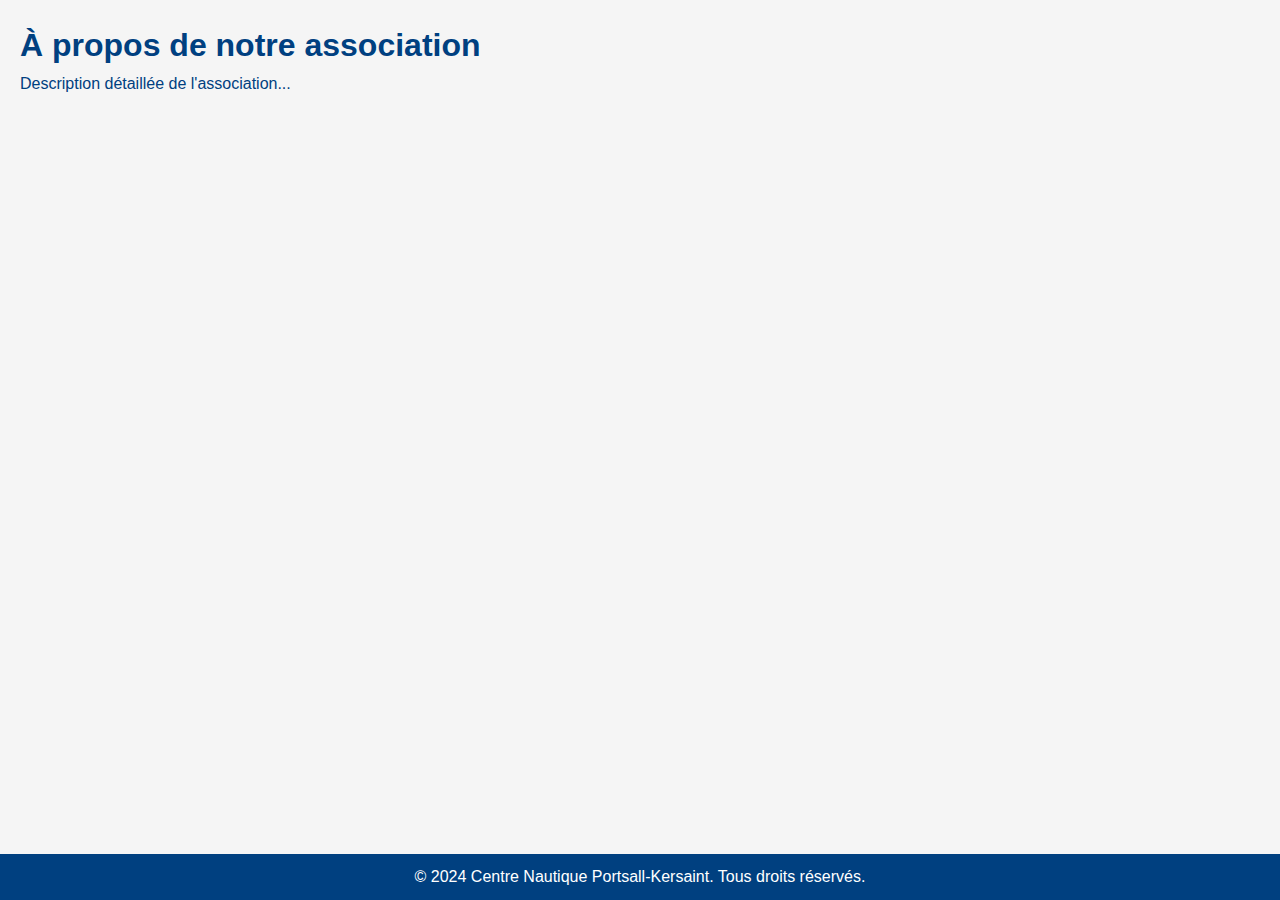
<file: association.html>
<!DOCTYPE html>
<html lang="fr-FR">
  <head>
    <meta charset="UTF-8" />
    <meta http-equiv="X-UA-Compatible" content="IE=edge" />
    <meta name="viewport" content="width=device-width, initial-scale=1.0" />
    <title>L'association - Centre Nautique Portsall-Kersaint</title>
    <link rel="stylesheet" href="styles.css" />
  </head>
  <body>
    <main>
      <h1>À propos de notre association</h1>
      <p>Description détaillée de l'association...</p>
    </main>

    <footer>
      <p>© 2024 Centre Nautique Portsall-Kersaint. Tous droits réservés.</p>
    </footer>

    <script src="https://s389751341.onlinehome.fr/wp-includes/js/jquery/jquery.min.js"></script>
    <script src="https://s389751341.onlinehome.fr/wp-content/themes/graphene/bootstrap/js/bootstrap.min.js"></script>
  </body>
</html>
</file>
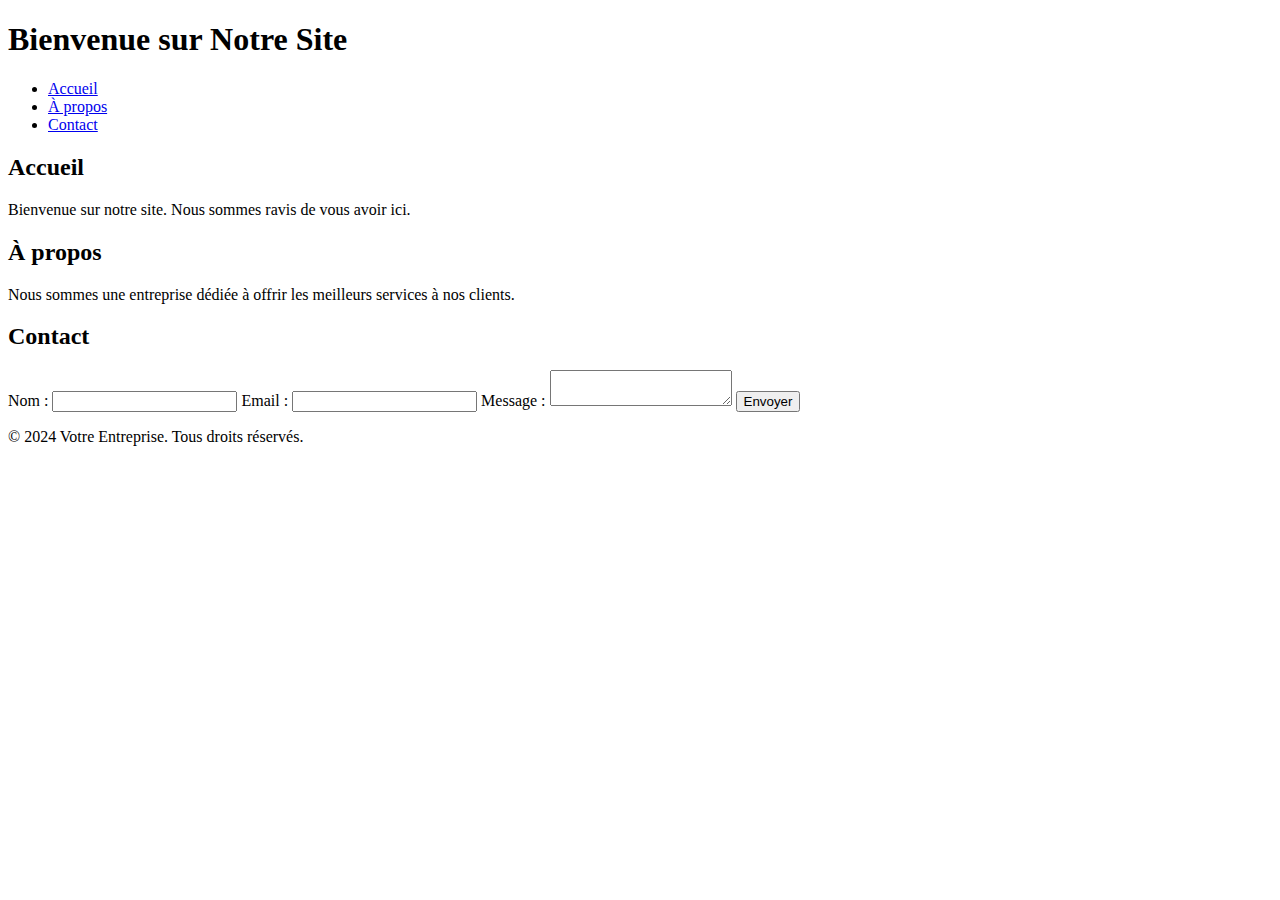
<file: cnpkV2.html>
<!DOCTYPE html>
<html lang="fr">
<head>
    <meta charset="UTF-8">
    <meta name="viewport" content="width=device-width, initial-scale=1.0">
    <meta name="description" content="Description de votre site en français">
    <title>Votre Site Web</title>
    <link rel="stylesheet" href="content.css">
    <script src="webfont.js" async></script>
</head>
<body>
    <header>
        <h1>Bienvenue sur Notre Site</h1>
    </header>
    <nav>
        <ul>
            <li><a href="#home">Accueil</a></li>
            <li><a href="#about">À propos</a></li>
            <li><a href="#contact">Contact</a></li>
        </ul>
    </nav>
    <main>
        <section id="home">
            <h2>Accueil</h2>
            <p>Bienvenue sur notre site. Nous sommes ravis de vous avoir ici.</p>
        </section>
        <section id="about">
            <h2>À propos</h2>
            <p>Nous sommes une entreprise dédiée à offrir les meilleurs services à nos clients.</p>
        </section>
        <section id="contact">
            <h2>Contact</h2>
            <form>
                <label for="name">Nom :</label>
                <input type="text" id="name" name="name" required>
                <label for="email">Email :</label>
                <input type="email" id="email" name="email" required>
                <label for="message">Message :</label>
                <textarea id="message" name="message" required></textarea>
                <button type="submit">Envoyer</button>
            </form>
        </section>
    </main>
    <footer>
        <p>&copy; 2024 Votre Entreprise. Tous droits réservés.</p>
    </footer>
</body>
</html>
</file>
<file: content.css>
@charset "UTF-8";

.dl-zendesk-icon.svelte-1tytp0d {
    display: none
}

[data-tooltip].svelte-1a71ske:not([data-tooltip=false]) {
    position: relative;
    display: block;
}


[data-tooltip].svelte-1a71ske:not([data-tooltip=false]):before,[data-tooltip].svelte-1a71ske:not([data-tooltip=false]):after {
    visibility: hidden;
    opacity: 0;
    pointer-events: none;
    transition: 0.2s ease-out;
    transform: translate(-50%, 5px)
}

[data-tooltip].svelte-1a71ske:not([data-tooltip=false]):hover:before,[data-tooltip].svelte-1a71ske:not([data-tooltip=false]):hover:after {
    visibility: visible;
    opacity: 1;
    transform: translate(-50%, 0)
}

[data-tooltip]:not([data-tooltip=false]):hover.multiline.svelte-1a71ske {
    white-space: normal
}

[data-tooltip].svelte-1a71ske:not([data-tooltip=false]):before {
    position: absolute;
    bottom: 100%;
    inset-inline-start: 50%;
    margin-bottom: 5px;
    padding: 7px;
    min-width: min-content;
    max-width: 250px;
    -webkit-border-radius: 3px;
    -moz-border-radius: 3px;
    border-radius: 3px;
    background-color: #1b1e25;
    color: #fff;
    white-space: nowrap;
    content: attr(data-tooltip);
    text-align: center;
    font-size: 12px;
    line-height: 15.6px;
    transition: 0.2s ease-out
}

[data-tooltip]:not([data-tooltip=false]).showProShield.svelte-1a71ske:before {
    content: url("../images/icons/shield-tooltip.svg") "  " attr(data-tooltip)
}

[data-tooltip]:not([data-tooltip=false]).isRTL.svelte-1a71ske:before,[data-tooltip]:not([data-tooltip=false]).isRTL.svelte-1a71ske:after {
    inset-inline-start: unset;
    inset-inline-end: 50%
}

[data-tooltip].svelte-1a71ske:not([data-tooltip=false]):after {
    position: absolute;
    bottom: 100%;
    inset-inline-start: 50%;
    width: 0;
    border-top: 5px solid #1b1e25;
    border-inline-end:5px solid transparent;border-inline-start:5px solid transparent;content: " ";
    font-size: 0;
    line-height: 0
}

[data-tooltip]:not([data-tooltip=false]).multiline.svelte-1a71ske:before {
    white-space: normal;
    width: 100%
}

[data-tooltip]:not([data-tooltip=false]).isFlexItem.svelte-1a71ske {
    display: flex
}

[data-tooltip=false].svelte-1a71ske {
    position: relative;
    display: block
}

[data-tooltip=false].svelte-1a71ske:hover:before,[data-tooltip=false].svelte-1a71ske:hover:after {
    visibility: hidden;
    opacity: 0
}

.hidden.svelte-8c2oup.svelte-8c2oup {
    display: none
}

.dropdown__wrapper.svelte-8c2oup.svelte-8c2oup {
    width: 100%
}

.dropdown__wrapper.svelte-8c2oup button.dropdown-label.svelte-8c2oup {
    height: 44px;
    border: 1px solid #dbe0e5;
    border-radius: 6px;
    background-color: #fff;
    cursor: pointer;
    font-family: inherit;
    font-size: 14px;
    line-height: 1.5;
    text-align: initial;
    text-overflow: ellipsis;
    white-space: nowrap;
    overflow: hidden;
    display: block;
    -webkit-appearance: none;
    appearance: none;
    font-weight: 400;
    width: 100%;
    color: #000;
    padding: 8px 16px;
    background-image: url("../images/arrow-down-new.svg");
    background-position: right 2px center;
    background-repeat: no-repeat
}

.dropdown__wrapper.svelte-8c2oup button.dropdown-label-alternate.svelte-8c2oup {
    padding: 8px 16px 8px 8px;
    border: 1px solid #dde2e7;
    border-radius: 4px;
    background-color: #fff;
    cursor: pointer;
    font-family: inherit;
    font-size: 14px;
    text-align: initial;
    text-overflow: ellipsis;
    white-space: nowrap;
    overflow: hidden;
    display: block;
    -webkit-appearance: none;
    appearance: none;
    font-weight: 400;
    width: 100%;
    line-height: 1.5em;
    color: #292c32;
    background-image: url("../images/arrow-down.svg");
    background-position: right 8px center;
    background-repeat: no-repeat
}

.dropdown__wrapper.svelte-8c2oup button.dropdown-label-zendesk.svelte-8c2oup {
    cursor: pointer;
    border-radius: 4px;
    font-family: inherit;
    font-size: inherit;
    line-height: inherit;
    padding: 10px 40px 10px 16px;
    border: 1px solid #d8dcde;
    background: white;
    background-image: url("../images/arrow-down.svg");
    background-repeat: no-repeat;
    background-position: right 12px center;
    background-size: 16px 16px
}

.dropdown__wrapper.svelte-8c2oup button.dropdown-label-full-width.svelte-8c2oup {
    width: 100%
}

.dropdown__wrapper.svelte-8c2oup button.dropdown-label-borderless.svelte-8c2oup {
    border: none
}

.dropdown__wrapper.svelte-8c2oup button.dropup.svelte-8c2oup {
    background-image: url("../images/arrow-up.svg")
}

.dropdown__wrapper.svelte-8c2oup button.extra-padding.svelte-8c2oup {
    padding-inline-end:27px;padding-inline-start:8px;background-position: right 10px center
}

.dropdown__wrapper.svelte-8c2oup ul.svelte-8c2oup {
    overflow-y: auto;
    position: absolute;
    z-index: 500;
    margin-top: 1px;
    padding: 0;
    background: #fff;
    border: 1px solid #dae1e8;
    box-sizing: border-box;
    box-shadow: 0px 4px 16px rgba(0, 0, 0, 0.12);
    border-radius: 4px;
    font-size: 14px
}

.dropdown__wrapper.svelte-8c2oup ul.align-right.svelte-8c2oup {
    inset-inline-end: 0
}

.dropdown__wrapper.svelte-8c2oup ul.alternate-dropdown-list.svelte-8c2oup {
    font-size: 14px
}

.dropdown__wrapper.svelte-8c2oup ul li.svelte-8c2oup {
    color: #000;
    cursor: pointer;
    display: block;
    line-height: 1.8em;
    overflow: hidden;
    padding: 2px 31px 2px 14px;
    position: relative;
    text-overflow: ellipsis;
    white-space: nowrap
}

.dropdown__wrapper.svelte-8c2oup ul li.svelte-8c2oup:hover {
    background-color: #f2f4f7
}

.dropdown__wrapper.svelte-8c2oup ul li.selected.svelte-8c2oup {
    background-image: url("../images/checkmark.svg");
    background-position: 94% 30%;
    background-repeat: no-repeat
}

.dropdown__wrapper.dropdown__wrapper--header.svelte-8c2oup button.svelte-8c2oup {
    color: #0f2b46;
    font-weight: 700;
    padding: 0 32px 0 10px
}

.dropdown__wrapper.dropdown__wrapper--header.svelte-8c2oup ul.svelte-8c2oup {
    inset-inline-end: auto
}

.dropdown__wrapper.dropdown__zendesk-top-icon.svelte-8c2oup button.svelte-8c2oup {
    border: 0
}

.dropdown__wrapper.dropdown__zendesk-top-icon.svelte-8c2oup ul.svelte-8c2oup {
    margin-top: 7px;
    margin-inline-start:-11px}

.dropdown__wrapper.disabled.svelte-8c2oup.svelte-8c2oup {
    pointer-events: none
}

.dropdown__wrapper.disabled.svelte-8c2oup button.svelte-8c2oup {
    color: #9ba3ac
}

.error-msg.svelte-nsrzuc.svelte-nsrzuc {
    display: flex;
    padding: 16px;
    border: 1px solid #ffcac9;
    border-radius: 6px;
    box-sizing: border-box;
    color: #601b1a;
    line-height: 150%;
    font-size: 14px;
    font-style: normal;
    font-weight: 400;
    background-color: #fff1f1
}

.error-msg.svelte-nsrzuc .icon-container.svelte-nsrzuc {
    margin: 2px 12px 0px 4px
}

.error-msg.svelte-nsrzuc .message.svelte-nsrzuc {
    margin-inline-end:5px}

.error-msg.svelte-nsrzuc .dl-close-icon.svelte-nsrzuc {
    align-self: start;
    padding-top: 4px;
    border: 0 none;
    background-color: transparent;
    cursor: pointer
}

.warn-msg.svelte-kyufep.svelte-kyufep {
    display: flex;
    padding: 16px;
    border: 1px solid #ffe9bc;
    border-radius: 6px;
    box-sizing: border-box;
    color: #622700;
    line-height: 150%;
    font-size: 14px;
    font-style: normal;
    font-weight: 400;
    background-color: #fff9ee
}

.warn-msg.svelte-kyufep .icon-container.svelte-kyufep {
    margin: 2px 12px 0px 4px
}

.warn-msg.svelte-kyufep .message.svelte-kyufep {
    margin-inline-end:5px}

.warn-msg.svelte-kyufep .dl-close-icon.svelte-kyufep {
    align-self: start;
    padding-top: 5px;
    border: 0 none;
    background-color: transparent;
    cursor: pointer
}

.container.svelte-1mpkjv7 .link.svelte-1mpkjv7 {
    margin-top: 16px;
    text-decoration: underline;
    cursor: pointer
}

.container.svelte-1mpkjv7 .link.svelte-1mpkjv7 {
    margin-top: 16px;
    text-decoration: underline;
    cursor: pointer
}

.container.svelte-1mpkjv7 .link.svelte-1mpkjv7 {
    margin-top: 16px;
    text-decoration: underline;
    cursor: pointer
}

.container.svelte-1mvy8b2.svelte-1mvy8b2 {
    min-height: 250px;
    color: #ffffff;
    background-image: url("../images/graphics/popup-bg.svg");
    background-repeat: no-repeat;
    background-size: cover;
    background-position: center
}

.container.small.svelte-1mvy8b2.svelte-1mvy8b2 {
    width: 334px;
    background-image: url("../images/graphics/popup-bg-small.svg")
}

.container.svelte-1mvy8b2 .actions.svelte-1mvy8b2 {
    display: flex;
    justify-content: flex-end;
    align-items: flex-start;
    gap: 8px;
    align-self: stretch;
    padding: 0px 32px 19px 0px
}

.container.svelte-1mvy8b2 .actions.small.svelte-1mvy8b2 {
    justify-content: flex-start;
    padding: 10px 0px 19px 20px
}

.container.svelte-1mvy8b2 .actions button.svelte-1mvy8b2 {
    border-radius: 6px;
    border: 1px solid var(--White, #fff);
    text-align: center;
    font-size: 16px;
    font-style: normal;
    font-weight: 600;
    line-height: 20px;
    padding: 11px 24px;
    cursor: pointer
}

.container.svelte-1mvy8b2 .actions button.log-in.svelte-1mvy8b2 {
    color: var(--White, #fff);
    background: transparent
}

.container.svelte-1mvy8b2 .actions button.sign-up.svelte-1mvy8b2 {
    color: var(--blue-next-800-deep-l-blue, #0f2b46)
}

.container.svelte-1mvy8b2 .messages.svelte-1mvy8b2 {
    padding: 38px 102px 28px 32px
}

.container.svelte-1mvy8b2 .messages.small.svelte-1mvy8b2 {
    padding: 24px 42px 0px 20px
}

.container.svelte-1mvy8b2 .messages h1.svelte-1mvy8b2 {
    margin: 0px;
    font-size: 18px;
    font-style: normal;
    font-weight: 700;
    line-height: 150%
}

.container.svelte-1mvy8b2 .messages .description.svelte-1mvy8b2 {
    font-size: 14px;
    font-style: normal;
    font-weight: 400;
    line-height: 150%
}

.container.svelte-1mvy8b2 svg.svelte-1mvy8b2 {
    position: absolute;
    top: 16px;
    inset-inline-end: 16px;
    cursor: pointer
}

.container.svelte-1i5r4eu.svelte-1i5r4eu {
    min-height: 250px;
    color: #ffffff;
    background-image: url("../images/graphics/popup-bg.svg");
    background-repeat: no-repeat;
    background-size: cover;
    background-position: center
}

.container.small.svelte-1i5r4eu.svelte-1i5r4eu {
    width: 334px;
    background-image: url("../images/graphics/popup-bg-small.svg")
}

.container.svelte-1i5r4eu .actions.svelte-1i5r4eu {
    display: flex;
    justify-content: flex-end;
    align-items: flex-start;
    gap: 8px;
    align-self: stretch;
    padding: 0px 32px 24px 0px
}

.container.svelte-1i5r4eu .actions.small.svelte-1i5r4eu {
    padding: 0px 32px 15px 0px
}

.container.svelte-1i5r4eu .actions button.svelte-1i5r4eu {
    border-radius: 6px;
    border: 1px solid var(--White, #fff);
    text-align: center;
    font-size: 16px;
    font-style: normal;
    font-weight: 600;
    line-height: 20px;
    padding: 11px 24px;
    cursor: pointer
}

.container.svelte-1i5r4eu .actions button.sign-up.svelte-1i5r4eu {
    color: var(--blue-next-800-deep-l-blue, #0f2b46)
}

.container.svelte-1i5r4eu .messages.svelte-1i5r4eu {
    padding: 38px 102px 20px 32px
}

.container.svelte-1i5r4eu .messages.small.svelte-1i5r4eu {
    padding: 24px 42px 15px 20px
}

.container.svelte-1i5r4eu .messages h1.svelte-1i5r4eu {
    margin: 0px;
    font-size: 18px;
    font-style: normal;
    font-weight: 700;
    line-height: 150%
}

.container.svelte-1i5r4eu .messages .description.svelte-1i5r4eu {
    font-size: 14px;
    font-style: normal;
    font-weight: 400;
    line-height: 150%
}

.container.svelte-1i5r4eu svg.svelte-1i5r4eu {
    position: absolute;
    top: 16px;
    inset-inline-end: 16px;
    cursor: pointer
}

.container.svelte-1uko7yn.svelte-1uko7yn {
    min-height: 250px;
    color: #ffffff;
    background-image: url("../images/graphics/popup-bg.svg");
    background-repeat: no-repeat;
    background-size: cover;
    background-position: center
}

.container.small.svelte-1uko7yn.svelte-1uko7yn {
    width: 364px;
    background-image: url("../images/graphics/popup-bg-small.svg")
}

.container.svelte-1uko7yn .actions.svelte-1uko7yn {
    display: flex;
    justify-content: flex-end;
    align-items: flex-start;
    gap: 8px;
    align-self: stretch;
    padding: 0px 32px 24px 0px
}

.container.svelte-1uko7yn .actions.small.svelte-1uko7yn {
    padding: 0px 32px 15px 0px
}

.container.svelte-1uko7yn .actions button.svelte-1uko7yn {
    border-radius: 6px;
    border: 1px solid var(--White, #fff);
    text-align: center;
    font-size: 16px;
    font-style: normal;
    font-weight: 600;
    line-height: 20px;
    padding: 11px 24px;
    cursor: pointer
}

.container.svelte-1uko7yn .actions button.sign-up.svelte-1uko7yn {
    color: var(--blue-next-800-deep-l-blue, #0f2b46)
}

.container.svelte-1uko7yn .messages.svelte-1uko7yn {
    padding: 38px 102px 20px 32px
}

.container.svelte-1uko7yn .messages.small.svelte-1uko7yn {
    padding: 24px 42px 15px 20px
}

.container.svelte-1uko7yn .messages h1.svelte-1uko7yn {
    margin: 0px;
    font-size: 18px;
    font-style: normal;
    font-weight: 700;
    line-height: 150%
}

.container.svelte-1uko7yn .messages .description.svelte-1uko7yn {
    font-size: 14px;
    font-style: normal;
    font-weight: 400;
    line-height: 150%
}

.container.svelte-1uko7yn svg.svelte-1uko7yn {
    position: absolute;
    top: 16px;
    inset-inline-end: 16px;
    cursor: pointer
}

.container.svelte-1tmoo4x.svelte-1tmoo4x {
    min-height: 250px;
    color: #ffffff;
    background-image: url("../images/graphics/popup-bg.svg");
    background-repeat: no-repeat;
    background-size: cover;
    background-position: center
}

.container.small.svelte-1tmoo4x.svelte-1tmoo4x {
    width: 334px;
    background-image: url("../images/graphics/popup-bg-small.svg")
}

.container.svelte-1tmoo4x .actions.svelte-1tmoo4x {
    display: flex;
    justify-content: flex-end;
    align-items: flex-start;
    gap: 8px;
    align-self: stretch;
    padding: 0px 32px 24px 0px
}

.container.svelte-1tmoo4x .actions.small.svelte-1tmoo4x {
    padding: 0px 32px 15px 0px
}

.container.svelte-1tmoo4x .actions button.svelte-1tmoo4x {
    border-radius: 6px;
    border: 1px solid var(--White, #fff);
    text-align: center;
    font-size: 16px;
    font-style: normal;
    font-weight: 600;
    line-height: 20px;
    padding: 11px 24px;
    cursor: pointer
}

.container.svelte-1tmoo4x .actions button.log-in.svelte-1tmoo4x {
    color: var(--White, #fff);
    background: transparent
}

.container.svelte-1tmoo4x .actions button.sign-up.svelte-1tmoo4x {
    color: var(--blue-next-800-deep-l-blue, #0f2b46)
}

.container.svelte-1tmoo4x .messages.svelte-1tmoo4x {
    padding: 38px 102px 20px 32px
}

.container.svelte-1tmoo4x .messages.small.svelte-1tmoo4x {
    padding: 24px 42px 15px 20px
}

.container.svelte-1tmoo4x .messages h1.svelte-1tmoo4x {
    margin: 0px;
    font-size: 18px;
    font-style: normal;
    font-weight: 700;
    line-height: 150%
}

.container.svelte-1tmoo4x .messages .description.svelte-1tmoo4x {
    font-size: 14px;
    font-style: normal;
    font-weight: 400;
    line-height: 150%
}

.container.svelte-1tmoo4x svg.svelte-1tmoo4x {
    position: absolute;
    top: 16px;
    inset-inline-end: 16px;
    cursor: pointer
}

.container.svelte-1i5r4eu.svelte-1i5r4eu {
    min-height: 250px;
    color: #ffffff;
    background-image: url("../images/graphics/popup-bg.svg");
    background-repeat: no-repeat;
    background-size: cover;
    background-position: center
}

.container.small.svelte-1i5r4eu.svelte-1i5r4eu {
    width: 334px;
    background-image: url("../images/graphics/popup-bg-small.svg")
}

.container.svelte-1i5r4eu .actions.svelte-1i5r4eu {
    display: flex;
    justify-content: flex-end;
    align-items: flex-start;
    gap: 8px;
    align-self: stretch;
    padding: 0px 32px 24px 0px
}

.container.svelte-1i5r4eu .actions.small.svelte-1i5r4eu {
    padding: 0px 32px 15px 0px
}

.container.svelte-1i5r4eu .actions button.svelte-1i5r4eu {
    border-radius: 6px;
    border: 1px solid var(--White, #fff);
    text-align: center;
    font-size: 16px;
    font-style: normal;
    font-weight: 600;
    line-height: 20px;
    padding: 11px 24px;
    cursor: pointer
}

.container.svelte-1i5r4eu .actions button.sign-up.svelte-1i5r4eu {
    color: var(--blue-next-800-deep-l-blue, #0f2b46)
}

.container.svelte-1i5r4eu .messages.svelte-1i5r4eu {
    padding: 38px 102px 20px 32px
}

.container.svelte-1i5r4eu .messages.small.svelte-1i5r4eu {
    padding: 24px 42px 15px 20px
}

.container.svelte-1i5r4eu .messages h1.svelte-1i5r4eu {
    margin: 0px;
    font-size: 18px;
    font-style: normal;
    font-weight: 700;
    line-height: 150%
}

.container.svelte-1i5r4eu .messages .description.svelte-1i5r4eu {
    font-size: 14px;
    font-style: normal;
    font-weight: 400;
    line-height: 150%
}

.container.svelte-1i5r4eu svg.svelte-1i5r4eu {
    position: absolute;
    top: 16px;
    inset-inline-end: 16px;
    cursor: pointer
}

.dl-icons-holder.svelte-6y44uj.svelte-6y44uj {
    display: flex;
    margin-top: -4px;
    align-items: flex-start
}

.dl-icons-holder.has-formality.svelte-6y44uj .dl-zendesk-input-icon.svelte-6y44uj {
    margin-inline-start:-4px;border-start-start-radius: 0;
    border-end-start-radius: 0;
    background-color: white
}

.dl-zendesk-error-message.svelte-6y44uj.svelte-6y44uj {
    position: absolute;
    bottom: 40px;
    background-color: white;
    color: white;
    padding: 24px;
    border-radius: 4px;
    box-shadow: 0px 4px 16px rgba(0, 0, 0, 0.12)
}

.dl-zendesk-error-message.svelte-6y44uj.svelte-6y44uj::after {
    content: "";
    position: absolute;
    border-width: 12px;
    border-style: solid;
    border-color: white transparent transparent transparent;
    bottom: -20px;
    inset-inline-start: 6px
}

.dl-zendesk-error-message.svelte-6y44uj .close-button.svelte-6y44uj {
    cursor: pointer;
    background: transparent;
    border: 0 none;
    float: inline-end;
    margin-inline-start:12px;margin-bottom: 12px;
    margin-top: -12px;
    margin-inline-end:-12px;height: 10px;
    width: 10px;
    background-image: url("../images/buttons/close.svg");
    background-repeat: no-repeat;
    background-position: center;
    background-size: 10px 10px
}

.dl-zendesk-input-icon.svelte-6y44uj.svelte-6y44uj {
    height: 40px;
    width: 40px;
    border: 0 none;
    cursor: pointer;
    background: transparent;
    border-radius: 4px;
    margin-inline-start:2px;transition: background-color 0.3s ease-in-out;
    padding: 0;
    box-shadow: 0px 1px 2px 0px rgba(0, 0, 0, 0.0509803922);
    border: 1px solid #dbe0e5
}

.dl-zendesk-input-icon.svelte-6y44uj span.svelte-6y44uj {
    display: block;
    height: 38px;
    width: 38px;
    background-image: url("../images/deepl-logo-no-text.svg");
    background-position: center;
    background-repeat: no-repeat;
    background-size: 22px 22px;
    transition: background-color 0.3s ease-in-out;
    opacity: 0.5
}

.dl-zendesk-input-icon.is-active.svelte-6y44uj span.svelte-6y44uj {
    opacity: 1
}

.dl-zendesk-input-icon.is-loading.svelte-6y44uj.svelte-6y44uj {
    position: relative;
    overflow: hidden;
    border-radius: 4px
}

.dl-zendesk-input-icon.is-loading.svelte-6y44uj span.svelte-6y44uj {
    opacity: 1;
    background-color: #eff4fa;
    margin: 1px;
    height: 38px;
    width: 38px;
    border-radius: 4px;
    animation: svelte-6y44uj-blinking 1s linear infinite
}

.dl-zendesk-input-icon.is-loading.svelte-6y44uj.svelte-6y44uj::before {
    content: "";
    display: block;
    background: conic-gradient(#006494 0turn, #006494 0.25turn, rgba(0, 0, 0, 0) 0.25turn, rgba(0, 0, 0, 0) 1turn);
    width: 141.421356237%;
    padding-bottom: 141.421356237%;
    position: absolute;
    inset-inline-start: 50%;
    top: 50%;
    transform: translate(-50%, -50%);
    border-radius: 100%;
    z-index: -2;
    animation: svelte-6y44uj-loadingSpinner 1.5s linear infinite
}

.dl-zendesk-input-icon.is-loading.svelte-6y44uj.svelte-6y44uj::after {
    content: "";
    position: absolute;
    top: 1px;
    inset-inline-start: 1px;
    bottom: 1px;
    inset-inline-end: 1px;
    background: white;
    z-index: -1;
    border-radius: 3px
}

.dl-zendesk-input-icon.is-loading.svelte-6y44uj.svelte-6y44uj:hover {
    background-color: transparent
}

.dl-zendesk-input-icon.is-language-mismatching.svelte-6y44uj.svelte-6y44uj {
    border: 1px solid #006494;
    box-shadow: 0px 0px 12px rgba(0, 100, 148, 0.7)
}

.dl-zendesk-input-icon.is-language-mismatching.svelte-6y44uj span.svelte-6y44uj {
    opacity: 1;
    height: 38px;
    width: 38px
}

.dl-zendesk-input-icon.svelte-6y44uj.svelte-6y44uj:hover {
    background-color: #eff4fa
}

.dl-zendesk-input-icon.svelte-6y44uj:hover span.svelte-6y44uj {
    opacity: 1 !important
}

@keyframes svelte-6y44uj-loadingSpinner {
    from {
        transform: translate(-50%, -50%) rotate(0)
    }

    to {
        transform: translate(-50%, -50%) rotate(360deg)
    }
}

@keyframes svelte-6y44uj-blinking {
    0% {
        opacity: 1
    }

    50% {
        opacity: 0.3
    }

    100% {
        opacity: 1
    }
}

.dl-zendesk-translate-this-ticket.svelte-1xx4hw.svelte-1xx4hw {
    background: transparent;
    border: 0 none;
    font-family: inherit;
    font-size: 13px;
    line-height: 16px;
    color: #006494;
    padding: 0;
    cursor: pointer
}

.dl-zendesk-translation-placeholder.svelte-1xx4hw.svelte-1xx4hw {
    margin-top: 16px;
    border: 1px solid #037171;
    border-radius: 8px;
    color: #037171;
    font-size: 14px;
    line-height: 20px;
    font-weight: 400;
    padding: 24px;
    background-color: rgba(3, 113, 113, 0.1);
    width: fit-content
}

.dl-zendesk-translation-placeholder.svelte-1xx4hw .close-button.svelte-1xx4hw {
    cursor: pointer;
    background: transparent;
    border: 0 none;
    float: inline-end;
    margin-inline-start:16px;margin-bottom: 16px;
    margin-top: -8px;
    margin-inline-end:-8px;height: 16px;
    width: 16px;
    background-image: url("../images/buttons/close-zendesk.svg");
    background-repeat: no-repeat;
    background-position: center;
    background-size: 16px 16px
}

.dl-zendesk-translation-placeholder.loading-skeleton.svelte-1xx4hw span.svelte-1xx4hw {
    background-color: rgba(3, 113, 113, 0.5);
    border: 1px solid #006494;
    color: transparent;
    border-radius: 8px;
    display: inline-block;
    height: 10px;
    animation: svelte-1xx4hw-skeleton-loading 1s linear infinite alternate
}

.dl-zendesk-translation-placeholder.has-error.svelte-1xx4hw.svelte-1xx4hw {
    background-color: transparent;
    border: none;
    padding: 0px
}

@keyframes svelte-1xx4hw-skeleton-loading {
    0% {
        opacity: 1
    }

    100% {
        opacity: 0.3
    }
}

@font-face {
    font-family: "Open Sans";
    src: url("chrome-extension://cofdbpoegempjloogbagkncekinflcnj/fonts/OpenSans_VariableFont_wdth_wght.ttf") format("truetype");
    font-weight: 100 1000
}

:host {
    font-family: "Open Sans", sans-serif
}

.dl-zendesk-submit-button-tooltip.svelte-j2eeb7.svelte-j2eeb7 {
    position: absolute;
    background-color: #f46f52;
    color: white;
    bottom: 0;
    z-index: 1000000;
    padding: 8px 16px;
    text-align: center;
    border-radius: 4px;
    white-space: break-spaces;
    font-size: 12px;
    line-height: 18px
}

.dl-zendesk-submit-button-tooltip.svelte-j2eeb7.svelte-j2eeb7::after {
    content: "";
    position: absolute;
    border-width: 6px;
    border-style: solid;
    border-color: #f46f52 transparent transparent transparent;
    top: 100%;
    inset-inline-start: 50%
}

.dl-zendesk-submit-button-tooltip.svelte-j2eeb7 .dismiss-tooltip.svelte-j2eeb7 {
    background-image: url("../images/buttons/close-white.svg");
    border: 0 none;
    background-color: transparent;
    cursor: pointer;
    background-repeat: no-repeat;
    background-position: center;
    position: absolute;
    inset-inline-end: 8px;
    top: 10px;
    height: 8px;
    width: 8px
}

.dl-zendesk-icon.svelte-i3vxpb {
    display: none
}

.dl-zendesk-working-area.svelte-i3vxpb {
    display: none
}

@font-face {
    font-family: "Open Sans";
    src: url("chrome-extension://cofdbpoegempjloogbagkncekinflcnj/fonts/OpenSans_VariableFont_wdth_wght.ttf") format("truetype");
    font-weight: 100 1000
}

:host {
    font-family: "Open Sans", sans-serif
}

.dl-zendesk-toolbar.svelte-xnz9j9.svelte-xnz9j9 {
    border-bottom: 1px solid #d8dcde;
    padding: 3px 24px;
    display: flex;
    flex-direction: row;
    font-size: 14px;
    line-height: 19px;
    align-items: center
}

.dl-zendesk-toolbar.svelte-xnz9j9 button.svelte-xnz9j9 {
    cursor: pointer;
    border-radius: 4px;
    font-family: inherit;
    font-size: inherit;
    line-height: inherit
}

.dl-zendesk-toolbar.svelte-xnz9j9 .senders-language.svelte-xnz9j9 {
    display: flex;
    flex-direction: row;
    align-items: center
}

.dl-zendesk-toolbar.svelte-xnz9j9 .senders-language .container.svelte-xnz9j9 {
    display: flex;
    flex-direction: row;
    align-items: center
}

.dl-zendesk-toolbar.svelte-xnz9j9 .senders-language .senders-language-toggle.svelte-xnz9j9 {
    border: 1px solid #dae1e8;
    background: none;
    background-image: url("../images/dots-vertical.svg");
    background-repeat: no-repeat;
    background-position: center;
    background-size: 24px 24px;
    height: 42px;
    width: 42px;
    margin-inline-end:8px;transition: background-color 0.3s ease-in-out
}

.dl-zendesk-toolbar.svelte-xnz9j9 .senders-language .senders-language-toggle.svelte-xnz9j9:hover {
    background-color: #eff4fa
}

.dl-zendesk-toolbar.svelte-xnz9j9 .label.svelte-xnz9j9 {
    background-image: url("../images/translate-icon.svg");
    background-repeat: no-repeat;
    background-position: left;
    padding: 10px 24px 10px 32px
}

.dl-zendesk-toolbar.svelte-xnz9j9 .dropdown-container.svelte-xnz9j9 {
    margin-inline-end:8px}

.dl-zendesk-toolbar.svelte-xnz9j9 .translate-all-container .translate-all.svelte-xnz9j9 {
    border: 0 none;
    background: #0f2b46;
    color: white;
    border: 0 none;
    padding: 11px 16px 11px 48px;
    background-image: url("../images/deepl-logo-white.svg");
    background-repeat: no-repeat;
    background-position: 16px center;
    background-size: 24px 24px;
    transition: background-color 0.3s ease-in-out
}

.dl-zendesk-toolbar.svelte-xnz9j9 .translate-all-container .translate-all.svelte-xnz9j9:hover {
    background-color: #006494
}

.dl-zendesk-toolbar.svelte-xnz9j9 .translate-all-container .translate-all.btn-icon.svelte-xnz9j9 {
    height: 42px;
    width: 42px;
    padding: 0;
    background-position: center;
    margin-top: 3px
}

.dl-zendesk-toolbar.svelte-xnz9j9 .translate-all-container .translate-all[disabled].svelte-xnz9j9 {
    opacity: 0.5;
    cursor: default;
    pointer-events: none
}

.dl-zendesk-toolbar.toolbar-lg.svelte-xnz9j9 .senders-language-toggle.svelte-xnz9j9 {
    display: none
}

.dl-zendesk-toolbar.toolbar-md.svelte-xnz9j9 .senders-language-toggle.svelte-xnz9j9,.dl-zendesk-toolbar.toolbar-sm.svelte-xnz9j9 .senders-language-toggle.svelte-xnz9j9 {
    display: block
}

.dl-zendesk-toolbar.toolbar-md.svelte-xnz9j9 .senders-language .container.svelte-xnz9j9,.dl-zendesk-toolbar.toolbar-sm.svelte-xnz9j9 .senders-language .container.svelte-xnz9j9 {
    display: none;
    position: absolute;
    top: 52px;
    z-index: 10000000;
    background-color: white;
    border: 1px solid #dae1e8;
    border-radius: 4px;
    padding: 28px 32px 32px 32px;
    box-sizing: border-box;
    box-shadow: 0px 4px 16px rgba(0, 0, 0, 0.12)
}

.dl-zendesk-toolbar.toolbar-md.svelte-xnz9j9 .senders-language .container.show.svelte-xnz9j9,.dl-zendesk-toolbar.toolbar-sm.svelte-xnz9j9 .senders-language .container.show.svelte-xnz9j9 {
    display: flex;
    flex-direction: column
}

.dl-zendesk-toolbar.toolbar-md.svelte-xnz9j9 .senders-language .container .dropdown-container.svelte-xnz9j9,.dl-zendesk-toolbar.toolbar-sm.svelte-xnz9j9 .senders-language .container .dropdown-container.svelte-xnz9j9 {
    width: 100%
}

.container.svelte-1wstx56 {
    max-width: 446px;
    box-sizing: border-box;
    box-shadow: 0px 4px 16px rgba(0, 0, 0, 0.37);
    border-radius: 6px
}

.language-selector.svelte-ssh8a3 select.svelte-ssh8a3 {
    height: 44px;
    border: 1px solid #dbe0e5;
    border-radius: 6px;
    background-color: #fff;
    cursor: pointer;
    font-family: inherit;
    font-size: 14px;
    line-height: 1.5;
    text-align: initial;
    text-overflow: ellipsis;
    white-space: nowrap;
    overflow: hidden;
    display: block;
    -webkit-appearance: none;
    appearance: none;
    font-weight: 400;
    width: 100%;
    color: #000;
    padding: 8px 16px;
    background-image: url("../images/arrow-down-new.svg");
    background-position: right 2px center;
    background-repeat: no-repeat;
    background-position: right 16px center
}

.language-selector-alternate.svelte-ssh8a3 select.svelte-ssh8a3 {
    padding: 8px 16px 8px 8px;
    border: 1px solid #dde2e7;
    border-radius: 4px;
    background-color: #fff;
    cursor: pointer;
    font-family: inherit;
    font-size: 14px;
    text-align: initial;
    text-overflow: ellipsis;
    white-space: nowrap;
    overflow: hidden;
    display: block;
    -webkit-appearance: none;
    appearance: none;
    font-weight: 400;
    width: 100%;
    line-height: 1.5em;
    color: #292c32;
    background-image: url("../images/arrow-down.svg");
    background-position: right 8px center;
    background-repeat: no-repeat
}

.enableHover.svelte-mrm8jk path.svelte-mrm8jk:hover {
    stroke: #006494
}

.show-more.svelte-1ium3jp.svelte-1ium3jp {
    cursor: pointer;
    line-height: 21px;
    text-decoration: underline
}

.lang-pair.svelte-1ium3jp.svelte-1ium3jp {
    font-weight: bold;
    white-space: nowrap;
    text-overflow: ellipsis;
    overflow: hidden;
    max-width: 100%;
    line-height: 21px
}

.glossary-menu-active-glossary-display-container.svelte-1ium3jp.svelte-1ium3jp {
    padding: 0px 16px 16px 16px
}

.glossary-list.svelte-1ium3jp.svelte-1ium3jp {
    max-height: 180px;
    overflow-y: scroll
}

.glossary-menu-active-glossary-display.svelte-1ium3jp.svelte-1ium3jp {
    background-color: #eef9f6;
    border: 1px solid #c7e6de;
    border-radius: 4px;
    padding: 8px 16px;
    line-height: 21px
}

.glossary-menu-active-glossary-display.svelte-1ium3jp .remove-button.svelte-1ium3jp {
    width: 100%;
    text-align: right;
    cursor: pointer;
    user-select: none;
    text-decoration: underline;
    font-weight: bold
}

.divider.svelte-1ium3jp.svelte-1ium3jp {
    width: 80%;
    margin-left: 10%;
    border-bottom: 1px solid #dbe0e5
}

.glossary-not-found.svelte-1ium3jp.svelte-1ium3jp {
    padding: 8px 16px
}

.glossary-not-found.svelte-1ium3jp .container.svelte-1ium3jp {
    display: flex;
    border: 1px solid #dbe0e5;
    background-color: #f5f7f8;
    padding: 16px;
    border-radius: 4px
}

.glossary-not-found.svelte-1ium3jp .icon-container.svelte-1ium3jp {
    width: 15%;
    display: flex;
    justify-content: flex-start;
    align-items: center
}

.glossary-not-found.svelte-1ium3jp .content.svelte-1ium3jp {
    width: 90%
}

.glossary-not-found.svelte-1ium3jp .icon.svelte-1ium3jp {
    height: 20px;
    width: 20px;
    background-image: url("../images/info.svg");
    background-position: center;
    background-repeat: no-repeat
}

.glossary-item.svelte-1ium3jp.svelte-1ium3jp {
    display: flex;
    padding: 16px 32px
}

.glossary-item.svelte-1ium3jp .info.svelte-1ium3jp {
    width: 90%
}

.glossary-item.svelte-1ium3jp .radio-container.svelte-1ium3jp {
    display: flex;
    width: 10%
}

.glossary-item.svelte-1ium3jp .radio-container input.svelte-1ium3jp {
    cursor: pointer
}

.glossary-menu-container.isGlossaryListExpanded.svelte-1ium3jp.svelte-1ium3jp {
    border-bottom: 1px solid #dbe0e5
}

.glossary-menu-toggle-container.svelte-1ium3jp.svelte-1ium3jp {
    display: flex;
    padding: 8px 32px;
    height: 40px;
    justify-content: space-between;
    align-items: center;
    user-select: none;
    cursor: pointer
}

.glossary-menu-toggle.svelte-1ium3jp.svelte-1ium3jp {
    padding: 8px;
    height: 16px;
    width: 16px;
    background-image: url("../images/arrow-down.svg");
    background-position: center;
    background-repeat: no-repeat
}

.glossary-menu-toggle.isGlossaryListExpanded.svelte-1ium3jp.svelte-1ium3jp {
    background-image: url("../images/arrow-up.svg")
}

.dl-zendesk-top-icon.svelte-190a4bx.svelte-190a4bx {
    height: 32px;
    width: 32px;
    border: 0 none;
    cursor: pointer;
    background: transparent;
    border-radius: 4px;
    margin-inline-end:2px;margin-top: 4px;
    background-image: url("../images/deepl-logo-no-text.svg");
    background-position: center;
    background-repeat: no-repeat;
    background-size: 24px 24px;
    transition: background-color 0.3s ease-in-out
}

.dl-zendesk-top-icon.svelte-190a4bx.svelte-190a4bx:hover {
    background-color: #eff4fa
}

.dl-zendesk-modal.svelte-190a4bx.svelte-190a4bx {
    position: absolute;
    box-sizing: border-box;
    position: absolute;
    width: 324px;
    margin-inline-start:-294px;background: #ffffff;
    border: 1px solid #dae1e8;
    box-shadow: 0px 4px 16px rgba(0, 0, 0, 0.12)
}

.dl-zendesk-modal.svelte-190a4bx .welcome.svelte-190a4bx {
    width: 50%;
    padding: 15px 0px
}

.dl-zendesk-modal.onboarding.svelte-190a4bx.svelte-190a4bx {
    background-image: url("../images/zendesk-settings-bg.svg");
    background-repeat: no-repeat;
    background-position: top right
}

.dl-zendesk-modal.svelte-190a4bx .modal-section.svelte-190a4bx {
    border-bottom: 1px solid #dae1e8;
    padding: 16px 32px
}

.dl-zendesk-modal.svelte-190a4bx .modal-section.svelte-190a4bx:last-child {
    border-bottom: 0 none
}

.dl-zendesk-modal.svelte-190a4bx .modal-section.reached-limit.svelte-190a4bx {
    border-bottom: 0 none;
    margin-top: 8px;
    padding-bottom: 8px
}

.dl-zendesk-modal.svelte-190a4bx .modal-section.language-not-supported.svelte-190a4bx {
    background-image: url("../images/zendesk-settings-bg-lang-not-supported.svg");
    background-repeat: no-repeat;
    background-position: right
}

.dl-zendesk-modal.svelte-190a4bx .modal-section.glossary.svelte-190a4bx {
    padding: 0
}

.dl-zendesk-modal.svelte-190a4bx .modal-section.secondary-text.svelte-190a4bx {
    font-weight: 400
}

.dl-zendesk-modal.svelte-190a4bx .modal-section.language-selector.svelte-190a4bx {
    padding-top: 24px;
    padding-bottom: 24px
}

.dl-zendesk-modal.svelte-190a4bx .modal-section.upgrade-button-container.svelte-190a4bx {
    display: flex;
    flex-direction: column
}

.dl-zendesk-modal.svelte-190a4bx .modal-section .upgrade-button.svelte-190a4bx {
    color: #fff;
    background-color: #0177a9;
    border: 0;
    padding: 16px;
    border-radius: 4px;
    margin: 8px 0 16px 0;
    font-weight: 600
}

.dl-zendesk-modal.svelte-190a4bx .modal-section .login-text.svelte-190a4bx {
    font-size: 12px
}

.dl-zendesk-modal.svelte-190a4bx .modal-section .translation-count.svelte-190a4bx {
    font-weight: 600;
    margin: 8px 0
}

.dl-zendesk-modal.svelte-190a4bx .modal-section .upgrade-infobox.svelte-190a4bx {
    display: flex;
    padding: 16px;
    border-radius: 6px;
    border: 1px solid #dbe0e5;
    background-color: #f5f7f8;
    align-items: center;
    margin: auto
}

.dl-zendesk-modal.svelte-190a4bx .modal-section .upgrade-infobox .icon.svelte-190a4bx {
    margin-inline-end:8px;background-position: center;
    display: block;
    height: 32px;
    width: 32px;
    background-repeat: no-repeat;
    background-image: url("../images/info.svg")
}

.dl-zendesk-modal.svelte-190a4bx .modal-section .upgrade-infobox .text.svelte-190a4bx {
    width: 100%
}

.dl-zendesk-modal.svelte-190a4bx .modal-section.switch-container.svelte-190a4bx {
    display: flex;
    flex-direction: row;
    justify-content: space-between;
    align-items: center;
    font-weight: 600;
    padding: 24px 32px
}

.dl-zendesk-modal.svelte-190a4bx .modal-section.switch-container .on-off-switch.svelte-190a4bx {
    display: block;
    width: 44px;
    height: 24px;
    box-sizing: border-box;
    padding: 3px;
    background-color: #9ba3ac;
    border-radius: 12px;
    cursor: pointer;
    transition: background-color 0.3s ease-in-out;
    background-image: url("../images/buttons/close-white.svg");
    background-position: 26px 8px;
    background-repeat: no-repeat;
    background-size: 8px 8px
}

.dl-zendesk-modal.svelte-190a4bx .modal-section.switch-container .on-off-switch span.svelte-190a4bx {
    display: block;
    height: 18px;
    width: 18px;
    background-color: white;
    border-radius: 9px;
    transition: margin-inline-start 0.3s ease-in-out
}

.dl-zendesk-modal.svelte-190a4bx .modal-section.switch-container .on-off-switch.on.svelte-190a4bx {
    background-color: #428646;
    background-image: url("../images/checkmark-white-slim.svg");
    background-position: 8px 6px;
    background-size: 12px 12px
}

.dl-zendesk-modal.svelte-190a4bx .modal-section.switch-container .on-off-switch.on span.svelte-190a4bx {
    margin-inline-start:20px}

.dropdown-container.svelte-190a4bx.svelte-190a4bx {
    display: flex;
    align-items: center;
    margin-top: 4px;
    position: relative
}

.dropdown.svelte-190a4bx.svelte-190a4bx {
    border: 1px solid #dae1e8;
    padding: 5px 10px;
    border-radius: 4px;
    font-weight: 400;
    width: 100%
}

.body.svelte-190a4bx.svelte-190a4bx {
    height: min-content;
    padding-top: 15px;
    padding-bottom: 10px
}

.copy.svelte-190a4bx.svelte-190a4bx {
    display: grid;
    grid-template-columns: 25px 1fr;
    margin-bottom: 12px
}

.copy.svelte-190a4bx .copy-text.svelte-190a4bx {
    margin-inline-start:8px;font-size: 14px;
    line-height: 21px
}

.right.svelte-190a4bx.svelte-190a4bx {
    text-align: right
}

.upgrade-link.svelte-190a4bx.svelte-190a4bx {
    color: #0177a9;
    cursor: pointer;
    text-decoration: underline
}

.btn-primary.svelte-190a4bx.svelte-190a4bx {
    text-align: center;
    cursor: pointer;
    border: 0 none;
    border-radius: 2px;
    background: #0177a9;
    color: White;
    font-weight: 400;
    padding: 8px;
    line-height: 1em;
    transition: background-color 0.1s ease-in-out;
    margin-left: 12px;
    padding: 8px 16px;
    border-radius: 4px;
    line-height: 19px
}

.btn-primary.svelte-190a4bx.svelte-190a4bx:hover {
    background: #006494
}

.btn-primary.svelte-190a4bx.svelte-190a4bx:disabled {
    background-color: #e3e3e3;
    color: #6e6e6e;
    cursor: default
}

.btn-primary.svelte-190a4bx.svelte-190a4bx:disabled:hover {
    background-color: #e3e3e3;
    color: #6e6e6e
}

.loader.svelte-c65fyl {
    border: 4px solid #f1f1f1;
    border-top: 4px solid #0f2b46;
    border-radius: 50%;
    width: 24px;
    height: 24px;
    animation: svelte-c65fyl-spin 2s linear infinite
}

.loader.small.svelte-c65fyl {
    width: 19px;
    height: 19px
}

@keyframes svelte-c65fyl-spin {
    0% {
        transform: rotate(0deg)
    }

    100% {
        transform: rotate(360deg)
    }
}

.settings-link.svelte-1yv621f.svelte-1yv621f {
    color: #0177a9;
    cursor: pointer;
    display: flex;
    flex-wrap: nowrap;
    text-decoration: underline;
    align-items: center
}

.settings-link.svelte-1yv621f.svelte-1yv621f:hover {
    text-decoration-line: underline;
    color: #065a85
}

.settings-link.svelte-1yv621f .icon.svelte-1yv621f {
    display: block;
    background-position: center;
    background-position-x: 1px;
    background-repeat: no-repeat;
    margin-inline-start:8px}

.settings-link.svelte-1yv621f .icon-external-link.svelte-1yv621f {
    margin-top: 2px;
    margin-inline-start:4px;width: 15px;
    height: 15px;
    background-image: url("../images/buttons/external-link.svg")
}

.close-icon.svelte-nskp1z {
    border: 0 none;
    background-color: transparent;
    cursor: pointer;
    height: 24px;
    width: 24px;
    border-radius: 12px;
    background-repeat: no-repeat;
    background-position: center;
    transition: background-color 0.3s ease-in-out;
    background-image: url("../images/buttons/close.svg");
    height: 19px;
    width: 19px
}

.close-icon.svelte-nskp1z:hover {
    background-color: #f2f4f7
}

@font-face {
    font-family: "Open Sans";
    src: url("chrome-extension://cofdbpoegempjloogbagkncekinflcnj/fonts/OpenSans_VariableFont_wdth_wght.ttf") format("truetype");
    font-weight: 100 1000
}

:host {
    font-family: "Open Sans", sans-serif
}

.container.svelte-1gqlrwe.svelte-1gqlrwe {
    width: 240px;
    background-color: #fff;
    border: 1px solid #e0e4e9;
    border-radius: 5px;
    font-weight: 400;
    color: #292c32;
    font-size: 12px;
    box-shadow: 0px 2px 16px rgba(0, 0, 0, 0.16)
}

.container.svelte-1gqlrwe .header .close-icon-container.svelte-1gqlrwe {
    position: absolute;
    inset-inline-end: 5px;
    top: 4px
}

.container.svelte-1gqlrwe .body.svelte-1gqlrwe {
    padding: 24px
}

.container.svelte-1gqlrwe .body .label-language-switch.svelte-1gqlrwe {
    margin: 0 0 8px 0;
    line-height: 1.5em;
    font-weight: 600;
    margin-top: 0px;
    margin-bottom: 4px;
    user-select: none
}

.container.svelte-1gqlrwe .footer.svelte-1gqlrwe {
    display: flex;
    justify-content: flex-end;
    padding: 16px 24px 12px 24px;
    border-top: 1px solid #dde2e7
}

.container.svelte-195c1d5.svelte-195c1d5 {
    position: relative;
    background-color: rgba(3, 113, 113, 0.1);
    margin-top: 4px;
    padding: 8px 20px 2px 10px;
    border-radius: 7px
}

.container.svelte-195c1d5 .translatedText.svelte-195c1d5 {
    font-weight: 400;
    font-size: 15px;
    line-height: 130%;
    color: #037171
}

.container.svelte-195c1d5 .show-alternatives.svelte-195c1d5 {
    margin-top: 2px;
    text-decoration-line: underline;
    color: #006494;
    cursor: pointer;
    font-weight: 400;
    font-size: 12px;
    line-height: 150%
}

.container.svelte-195c1d5 .show-alternatives.dark.svelte-195c1d5 {
    color: #42baf3
}

.container.svelte-195c1d5 button.svelte-195c1d5 {
    position: absolute;
    top: 2px;
    inset-inline-end: 0px;
    background: none;
    border: 0 none;
    cursor: pointer
}

.container.dark.svelte-195c1d5.svelte-195c1d5 {
    background-color: #4b535a
}

.container.dark.svelte-195c1d5 .translatedText.svelte-195c1d5 {
    color: #f2f4f7
}

.container.svelte-tz0fan.svelte-tz0fan {
    position: absolute;
    background-color: #fff;
    padding: 3px;
    cursor: pointer;
    margin-top: -11.5px;
    margin-inline-start:8px;display: flex;
    flex-direction: row;
    align-items: center;
    border-radius: 50%;
    transition: opacity 0.5s ease-in-out
}

.container.isParentRTL.svelte-tz0fan.svelte-tz0fan {
    direction: rtl
}

.container.isExpanded.svelte-tz0fan.svelte-tz0fan {
    border-radius: 18px;
    max-width: 250px
}

.container.isTranslated.svelte-tz0fan.svelte-tz0fan {
    display: none;
    cursor: default
}

.container.isHidden.svelte-tz0fan.svelte-tz0fan {
    display: none
}

.container.messageHasReactionIcon.svelte-tz0fan.svelte-tz0fan {
    margin-top: -22px
}

.container.svelte-tz0fan .translateTrigger.svelte-tz0fan {
    padding: 1px;
    border-radius: 50%;
    background-color: white
}

.container.svelte-tz0fan .translateTrigger svg.svelte-tz0fan {
    display: block;
    margin: auto
}

.container.svelte-tz0fan .translateTrigger.svelte-tz0fan:hover {
    background-color: #f2f4f7
}

.container.svelte-tz0fan .settingsTrigger.svelte-tz0fan {
    margin-inline-start:2px;padding: 1px;
    border-radius: 50%;
    background-color: white
}

.container.svelte-tz0fan .settingsTrigger svg.svelte-tz0fan {
    display: block;
    margin: auto
}

.container.svelte-tz0fan .settingsTrigger.svelte-tz0fan:hover {
    background-color: #f2f4f7
}

.container.svelte-tz0fan .settingsContainer.svelte-tz0fan {
    position: absolute;
    top: 26px;
    inset-inline-start: 22px
}

.container.svelte-tz0fan .settingsContainer.isTop.svelte-tz0fan {
    top: -156px
}

.container.svelte-tz0fan .settingsContainer.isLeft.svelte-tz0fan {
    inset-inline-start: -200px
}

@font-face {
    font-family: "Open Sans";
    src: url("chrome-extension://cofdbpoegempjloogbagkncekinflcnj/fonts/OpenSans_VariableFont_wdth_wght.ttf") format("truetype");
    font-weight: 100 1000
}

:host {
    font-family: "Open Sans", sans-serif
}

.container.svelte-1mz7457.svelte-1mz7457 {
    width: 240px;
    min-height: 102;
    background-color: #fff;
    border: 1px solid #e0e4e9;
    border-radius: 5px;
    font-weight: 400;
    color: #292c32;
    font-size: 12px;
    box-shadow: 0px 2px 16px rgba(0, 0, 0, 0.16)
}

.container.svelte-1mz7457 .header .close-icon-container.svelte-1mz7457 {
    position: absolute;
    inset-inline-end: 5px;
    top: 4px
}

.container.svelte-1mz7457 .body.svelte-1mz7457 {
    padding: 24px
}

.container.svelte-1mz7457 .body .label-language-switch.svelte-1mz7457 {
    margin: 0 0 8px 0;
    line-height: 1.5em;
    font-weight: 600;
    margin-top: 0px;
    margin-bottom: 4px;
    user-select: none
}

@font-face {
    font-family: "Open Sans";
    src: url("chrome-extension://cofdbpoegempjloogbagkncekinflcnj/fonts/OpenSans_VariableFont_wdth_wght.ttf") format("truetype");
    font-weight: 100 1000
}

:host {
    font-family: "Open Sans", sans-serif
}

.container.svelte-1y4pllc.svelte-1y4pllc {
    width: 240px;
    min-height: 102;
    background-color: #fff;
    border: 1px solid #e0e4e9;
    border-radius: 5px;
    font-weight: 400;
    color: #292c32;
    font-size: 12px;
    box-shadow: 0px 2px 16px rgba(0, 0, 0, 0.16)
}

.container.svelte-1y4pllc .header .close-icon-container.svelte-1y4pllc {
    position: absolute;
    inset-inline-end: 5px;
    top: 4px
}

.container.svelte-1y4pllc .body.svelte-1y4pllc {
    padding: 24px
}

.container.svelte-14w5zgr.svelte-14w5zgr {
    display: flex;
    flex-direction: row;
    padding: 8px
}

.container.svelte-14w5zgr .expanded-background.svelte-14w5zgr {
    position: absolute;
    inset-inline-start: -25px;
    background-color: white;
    width: 61px;
    z-index: 2147483650;
    border-radius: 18px;
    box-shadow: 0px 2px 8px rgba(0, 0, 0, 0.3)
}

.container.svelte-14w5zgr .icon-container.svelte-14w5zgr {
    cursor: pointer;
    width: 34px;
    height: 34px;
    display: flex;
    align-items: center;
    justify-content: center;
    background-color: white;
    border-radius: 50%
}

.container.svelte-14w5zgr .icon-container.svelte-14w5zgr:hover {
    background-color: #f2f4f7
}

.errorContainer.svelte-14w5zgr.svelte-14w5zgr,.settingsContainer.svelte-14w5zgr.svelte-14w5zgr {
    position: absolute;
    inset-inline-end: 10px;
    bottom: 50px;
    z-index: 2147483649
}

.container.svelte-t50unb.svelte-t50unb {
    position: relative;
    background-color: rgba(3, 113, 113, 0.1);
    margin-top: 8px;
    padding: 16px 16px 8px 16px;
    border-radius: 7px;
    display: flex;
    flex-direction: column
}

.container.svelte-t50unb .translatedText.svelte-t50unb {
    font-weight: 400;
    font-size: 15px;
    line-height: 130%;
    color: #037171
}

.container.svelte-t50unb .show-alternatives.svelte-t50unb {
    margin-top: 8px;
    text-decoration-line: underline;
    color: #006494;
    cursor: pointer;
    font-weight: 400;
    font-size: 12px;
    line-height: 150%
}

.container.svelte-t50unb .show-alternatives.dark.svelte-t50unb {
    color: #42baf3
}

.container.svelte-t50unb button.svelte-t50unb {
    position: absolute;
    top: 0px;
    inset-inline-end: 0px;
    background: none;
    border: 0 none;
    cursor: pointer;
    padding: 8px
}

.container.dark.svelte-t50unb.svelte-t50unb {
    background-color: #4b535a
}

.container.dark.svelte-t50unb .translatedText.svelte-t50unb {
    color: #f2f4f7
}

.tweetLink.svelte-qovtib.svelte-qovtib {
    background: none;
    text-decoration: underline;
    font-weight: bold;
    border: none;
    padding: 0;
    font: inherit;
    cursor: pointer;
    outline: inherit;
    color: #0078d7;
    display: flex;
    flex-direction: row;
    align-content: flex-end;
    align-items: center
}

.tweetLink.svelte-qovtib .copy.svelte-qovtib {
    font-size: 0.75rem
}

.tweetLink.svelte-qovtib svg.svelte-qovtib {
    margin-inline-start:4px}

.tweetLink.svelte-qovtib .deepl-icon.svelte-qovtib {
    fill: #0078d7
}

.tweetLink.svelte-qovtib.svelte-qovtib:hover:enabled {
    color: #016997
}

.tweetLink.svelte-qovtib:hover:enabled .deepl-icon.svelte-qovtib {
    fill: #016997
}

.tweetLink.dark.svelte-qovtib.svelte-qovtib {
    color: #3c9dc4
}

.tweetLink.dark.svelte-qovtib .deepl-icon.svelte-qovtib {
    fill: #3c9dc4
}

.tweetLink.dark.svelte-qovtib.svelte-qovtib:hover:enabled {
    color: #78bcd6
}

.tweetLink.dark.svelte-qovtib:hover:enabled .deepl-icon.svelte-qovtib {
    fill: #78bcd6
}

.tweetLink.svelte-qovtib.svelte-qovtib:disabled {
    color: #9ba3ac
}

.tweetLink.svelte-qovtib:disabled .deepl-icon.svelte-qovtib {
    fill: #9ba3ac
}

.container.svelte-jkt5fr.svelte-jkt5fr {
    position: relative;
    background-color: #f5f7f8;
    margin: 1.6rem;
    padding: 16px 16px 16px 16px;
    border-radius: 7px;
    display: flex;
    flex-direction: column
}

.container.svelte-jkt5fr .translatedText.svelte-jkt5fr {
    font-weight: 400;
    font-size: 14px;
    line-height: 19.6px;
    color: #363f4a
}

.container.svelte-jkt5fr .show-alternatives.svelte-jkt5fr {
    margin-top: 8px;
    color: #0177a9;
    cursor: pointer;
    font-weight: 590;
    font-size: 14px;
    line-height: 20px
}

.container.svelte-jkt5fr button.svelte-jkt5fr {
    position: absolute;
    top: 0px;
    inset-inline-end: 0px;
    border: 0 none;
    cursor: pointer;
    padding: 8px;
    background-color: transparent
}

.spinner.svelte-yc91hj.svelte-yc91hj {
    margin-inline-start:1.6rem}

.linkedin-link.svelte-yc91hj.svelte-yc91hj {
    background: none;
    border: none;
    padding: 0;
    font: inherit;
    cursor: pointer;
    outline: inherit;
    display: flex;
    flex-direction: row;
    align-content: flex-end;
    align-items: center;
    margin-inline-start:1.6rem;margin-top: 5px
}

.linkedin-link.svelte-yc91hj .copy.svelte-yc91hj {
    font-size: 14px;
    font-weight: 590;
    color: #848f9b
}

.linkedin-link.svelte-yc91hj .copy.active.svelte-yc91hj {
    color: #0177a9
}

.dl-container-menu.svelte-1ej7t5r.svelte-1ej7t5r {
    position: relative
}

.dl-container-menu.svelte-1ej7t5r .dl-menu-icon-wrapper.svelte-1ej7t5r {
    display: flex;
    align-items: center;
    gap: 16px
}

.dl-container-menu.svelte-1ej7t5r .divider.svelte-1ej7t5r {
    border-bottom: 1px solid #dde2e7
}

.dl-container-menu.svelte-1ej7t5r .dl-menu-icon.svelte-1ej7t5r {
    border: 0 none;
    background-color: transparent;
    height: 32px;
    width: 32px;
    border-radius: 12px;
    background-repeat: no-repeat;
    background-position: center
}

.dl-container-menu.svelte-1ej7t5r .dl-menu-icon.isOpen.svelte-1ej7t5r {
    background-color: #c1c7d0;
    border-radius: 4px
}

.dl-container-menu.svelte-1ej7t5r .dl-menu-icon--settings.svelte-1ej7t5r {
    background-image: url("../images/buttons/settings-input.svg");
    cursor: pointer
}

.dl-container-menu.svelte-1ej7t5r .dl-menu-icon--settings.svelte-1ej7t5r:hover {
    background-color: #dbe0e5;
    border-radius: 4px
}

.dl-container-menu.svelte-1ej7t5r .dl-menu-icon--hamburger.svelte-1ej7t5r {
    background-image: url("../images/buttons/menu-icon.svg");
    cursor: pointer
}

.dl-container-menu.svelte-1ej7t5r .dl-menu-icon--hamburger.svelte-1ej7t5r:hover {
    background-color: #dbe0e5;
    border-radius: 4px
}

.dl-container-menu.svelte-1ej7t5r .dl-menu-icon--user.svelte-1ej7t5r {
    background-image: url("../images/userpic.svg")
}

.dl-container-menu.svelte-1ej7t5r .dl-menu-list.svelte-1ej7t5r {
    z-index: 1999999999;
    position: absolute;
    top: 32px;
    inset-inline-end: 0px;
    padding-top: 6px;
    padding-bottom: 6px;
    display: flex;
    flex-direction: column;
    align-items: flex-start;
    border: 1px solid #dae1e8;
    border-radius: 4px;
    box-shadow: 0px 2px 16px rgba(0, 0, 0, 0.16);
    background-color: #fff;
    color: #292c32
}

.dl-container-menu.svelte-1ej7t5r .dl-menu-item.svelte-1ej7t5r {
    padding: 10px 16px 10px 16px;
    font-size: 13px;
    line-height: 17.7px;
    width: 130px;
    cursor: pointer
}

.dl-container-menu.svelte-1ej7t5r .dl-menu-item.svelte-1ej7t5r:hover {
    background-color: #f2f4f7
}

.dl-container-menu.svelte-1ej7t5r .dl-menu-item--divider.svelte-1ej7t5r {
    pointer-events: none;
    padding-block:0}

.dl-container-menu.svelte-1ej7t5r .dl-menu-link.svelte-1ej7t5r {
    display: flex;
    align-items: flex-start;
    color: #292c32;
    text-decoration: none
}

.dl-container-menu.svelte-1ej7t5r .dl-feedback-icon.svelte-1ej7t5r {
    height: 16px;
    width: 16px;
    margin-inline-start:6px;background-repeat: no-repeat;
    background-position: center;
    background-image: url("../images/buttons/external-link.svg")
}

.deepl-shield-icon.svelte-16nk5mq {
    background-image: url("../images/icons/shield.svg");
    background-position: center;
    background-size: cover
}

.deepl-shield-icon.white.svelte-16nk5mq {
    background-image: url("../images/icons/shield-white.svg")
}

.dl-header.svelte-1418rhr.svelte-1418rhr {
    border-bottom: 1px solid #dae1e8;
    display: flex;
    flex-direction: row;
    align-items: center;
    padding: 6px 10px;
    height: 56px;
    box-sizing: border-box
}

.dl-header.svelte-1418rhr .logo-translator-name-container.svelte-1418rhr {
    display: flex;
    align-items: center;
    gap: 8px
}

.dl-header--with-lang-selector.svelte-1418rhr.svelte-1418rhr {
    padding: 5px 13px 5px 22px
}

.dl-header--with-lang-selector.svelte-1418rhr .dl-logo.svelte-1418rhr {
    width: 24px;
    background-image: url("../images/deepl-logo-no-text.svg");
    background-position: center;
    background-size: contain
}

.dl-header--with-lang-selector.svelte-1418rhr .translator-name.svelte-1418rhr {
    font-weight: 600;
    font-size: 14px
}

.dl-header--with-lang-selector.svelte-1418rhr .dl-actions.svelte-1418rhr {
    justify-content: flex-end;
    margin-top: 0;
    margin-inline-end:0;gap: 12px
}

.dl-header--with-lang-selector.svelte-1418rhr .dl-actions-language-selector.svelte-1418rhr {
    display: flex
}

.dl-header--with-lang-selector.svelte-1418rhr .dl-actions-language-selector__dropdown.svelte-1418rhr {
    max-width: 200px
}

.dl-logo.svelte-1418rhr.svelte-1418rhr {
    width: 102px;
    height: 35px;
    background-image: url(../images/deepl-logo.svg);
    background-position: center;
    background-repeat: no-repeat;
    cursor: pointer;
    background-size: cover
}

.dl-actions.svelte-1418rhr.svelte-1418rhr {
    display: flex;
    align-items: center;
    flex-grow: 1;
    justify-content: flex-end
}

.dl-actions.svelte-1418rhr button.svelte-1418rhr {
    border: 0 none;
    background-color: transparent;
    transition: background-color 0.3s ease-in-out;
    cursor: pointer;
    height: 24px;
    width: 24px;
    border-radius: 12px
}

.dl-actions.svelte-1418rhr button.svelte-1418rhr:hover {
    background-color: #f2f4f7
}

.dl-actions.svelte-1418rhr button.dl-settings-icon.svelte-1418rhr {
    width: 19px;
    height: 19px;
    background-image: url("../images/buttons/settings-input.svg");
    background-position: center;
    background-repeat: no-repeat;
    cursor: pointer;
    height: 24px;
    width: 24px
}

.dl-actions.svelte-1418rhr button.dl-close-icon.svelte-1418rhr {
    background-repeat: no-repeat;
    background-position: center;
    background-image: url("../images/icons/x-mark-big.svg")
}

.dl-layout.svelte-jwy61a {
    min-width: 213px;
    font-weight: 400;
    font-size: 12px
}

.dl-content.svelte-jwy61a {
    color: #242b34
}

.radio.svelte-1jny8vu.svelte-1jny8vu.svelte-1jny8vu {
    display: flex;
    margin-bottom: 8px
}

.radio--with-border.svelte-1jny8vu.svelte-1jny8vu.svelte-1jny8vu {
    border: 1px solid #dae1e8;
    border-radius: 4px;
    padding: 8px
}

.radio--with-border.svelte-1jny8vu.svelte-1jny8vu.svelte-1jny8vu:hover,.radio--with-border.svelte-1jny8vu.svelte-1jny8vu.svelte-1jny8vu:focus {
    border-color: #006494
}

.radio--with-border.radio--checked.svelte-1jny8vu.svelte-1jny8vu.svelte-1jny8vu {
    border-color: #006494
}

.radio.svelte-1jny8vu label.svelte-1jny8vu.svelte-1jny8vu {
    margin-inline-start:8px;font-size: 12px;
    line-height: 16px;
    color: #394046;
    cursor: pointer;
    width: 100%
}

.radio.svelte-1jny8vu .radio-icon.svelte-1jny8vu.svelte-1jny8vu {
    pointer-events: none
}

.radio.svelte-1jny8vu input[type=radio].svelte-1jny8vu.svelte-1jny8vu {
    position: absolute;
    opacity: 0;
    cursor: pointer
}

.radio.svelte-1jny8vu input[type=radio].svelte-1jny8vu+.radio-icon.svelte-1jny8vu:before {
    content: "";
    background: #fff;
    border-radius: 100%;
    border: 1px solid #6e6e6e;
    display: inline-block;
    width: 14px;
    height: 14px;
    margin-inline-end:8px;vertical-align: top;
    cursor: pointer;
    text-align: center;
    transition: all 250ms ease
}

.radio.svelte-1jny8vu input[type=radio].svelte-1jny8vu:checked+.radio-icon.svelte-1jny8vu:before {
    border: 1px solid #006494;
    background-color: #006494;
    box-shadow: inset 0 0 0 2px #fff
}

.radio.svelte-1jny8vu input[type=radio].svelte-1jny8vu:focus+.radio-icon.svelte-1jny8vu:before {
    outline: none;
    border-color: #006494
}

.radio.svelte-1jny8vu input[type=radio].svelte-1jny8vu:disabled+.radio-icon.svelte-1jny8vu:before {
    box-shadow: inset 0 0 0 2px #fff;
    border-color: #bfbfbf;
    background: #bfbfbf
}

.radio.svelte-1jny8vu input[type=radio].svelte-1jny8vu+.radio-icon.svelte-1jny8vu:empty:before {
    margin-inline-end:0}

@font-face {
    font-family: "Open Sans";
    src: url("chrome-extension://cofdbpoegempjloogbagkncekinflcnj/fonts/OpenSans_VariableFont_wdth_wght.ttf") format("truetype");
    font-weight: 100 1000
}

:host {
    font-family: "Open Sans", sans-serif
}

.tooltip-wrapper.svelte-1i225gi.svelte-1i225gi {
    width: 300px;
    background-color: #fff;
    border: 1px solid #e0e4e9;
    border-radius: 5px;
    box-shadow: 0px 2px 16px rgba(0, 0, 0, 0.16)
}

.tooltip-wrapper--settings.svelte-1i225gi.svelte-1i225gi {
    width: 250px
}

.tooltip-wrapper.svelte-1i225gi .footer.svelte-1i225gi {
    border-top: 1px solid #f2f4f7;
    padding: 6px;
    display: flex;
    justify-content: end
}

.header.svelte-1i225gi.svelte-1i225gi {
    position: absolute;
    right: 2px;
    display: flex;
    flex-direction: row;
    align-items: center;
    justify-content: flex-end;
    padding: 5px
}

.header.svelte-1i225gi .close-icon.svelte-1i225gi {
    border: 0 none;
    background-color: transparent;
    cursor: pointer;
    height: 24px;
    width: 24px;
    border-radius: 12px;
    background-repeat: no-repeat;
    background-position: center;
    transition: background-color 0.3s ease-in-out;
    background-image: url("../images/buttons/close.svg");
    height: 19px;
    width: 19px
}

.header.svelte-1i225gi .close-icon.svelte-1i225gi:hover {
    background-color: #f2f4f7
}

p.svelte-1i225gi.svelte-1i225gi {
    margin: 0 0 8px 0;
    line-height: 1.5em;
    margin-bottom: 4px;
    user-select: none
}

p.font-bold.svelte-1i225gi.svelte-1i225gi {
    font-weight: 600
}

.dl-widget.svelte-1i225gi.svelte-1i225gi {
    border-bottom: 1px solid #dde2e7;
    padding: 16px
}

.dl-widget.svelte-1i225gi.svelte-1i225gi:last-child {
    border-bottom: 0 none
}

.link-container.svelte-1i225gi.svelte-1i225gi {
    display: flex;
    justify-content: flex-end
}

.link-input-settings.svelte-1i225gi.svelte-1i225gi {
    display: flex;
    flex-wrap: nowrap;
    cursor: pointer
}

.link.svelte-1i225gi.svelte-1i225gi {
    color: #0177a9;
    cursor: pointer
}

.link.svelte-1i225gi.svelte-1i225gi:hover {
    text-decoration-line: underline;
    color: #065a85
}

.link-settings.svelte-1i225gi.svelte-1i225gi {
    display: flex;
    flex-wrap: nowrap;
    text-decoration: underline;
    justify-items: center
}

.icon.svelte-1i225gi.svelte-1i225gi {
    display: block;
    background-position: center;
    background-position-x: 1px;
    background-repeat: no-repeat;
    margin-inline-start:8px}

.icon-toggle-on.svelte-1i225gi.svelte-1i225gi {
    width: 50px;
    height: 16px;
    background-image: url("../images/toggle-on.svg")
}

.icon-external-link.svelte-1i225gi.svelte-1i225gi {
    margin-top: 2px;
    margin-inline-start:4px;width: 15px;
    height: 15px;
    background-image: url("../images/buttons/external-link.svg")
}

.action-container.svelte-1i225gi.svelte-1i225gi {
    display: flex;
    align-items: center;
    justify-content: space-between;
    margin-top: 4px
}

.btn-primary.svelte-1i225gi.svelte-1i225gi {
    text-align: center;
    cursor: pointer;
    border: 0 none;
    border-radius: 2px;
    background: #0177a9;
    color: White;
    font-weight: 400;
    padding: 8px;
    line-height: 1em;
    transition: background-color 0.1s ease-in-out;
    padding-inline:16px;margin-inline-start:16px}

.btn-primary.svelte-1i225gi.svelte-1i225gi:hover {
    background: #006494
}

.btn-primary.disabled.svelte-1i225gi.svelte-1i225gi {
    opacity: 0.5;
    pointer-events: none
}

.option-container.svelte-1i225gi.svelte-1i225gi {
    padding: 4px 0 8px 0
}

.listen-list.svelte-h9gtq7.svelte-h9gtq7 {
    z-index: 199999999999;
    position: absolute;
    display: flex;
    inset-inline-end: 0;
    flex-direction: column;
    align-items: flex-start;
    border: 1px solid #dae1e8;
    border-radius: 4px;
    box-shadow: 0px 2px 16px rgba(0, 0, 0, 0.16);
    background-color: #fff
}

.listen-list.svelte-h9gtq7 .list-entry.svelte-h9gtq7 {
    box-sizing: content-box;
    width: 163px;
    font-family: inherit;
    font-size: 14px;
    color: #292c32;
    display: flex;
    justify-content: flex-start;
    align-items: center;
    cursor: pointer;
    padding-top: 8px;
    padding-bottom: 8px;
    padding-inline-start:16px;padding-inline-end:16px;border: 0 none;
    background: transparent;
    border-radius: 4px;
    transition: background-color 0.3s ease-in-out
}

.listen-list.svelte-h9gtq7 .list-entry.svelte-h9gtq7:hover {
    background-color: #f2f4f7
}

.listen-list.svelte-h9gtq7 .list-entry.dl-entry-notAvaiable.svelte-h9gtq7 {
    pointer-events: none;
    color: #9ba3ac;
    user-select: none
}

.dl-replace-button.svelte-9vlams {
    background: transparent;
    background-color: #0f2b46;
    border: 0 none;
    cursor: pointer;
    border-radius: 4px;
    background-image: url("../images/buttons/gdocs-replace.svg");
    background-position: center;
    background-repeat: no-repeat;
    width: 40px;
    height: 40px;
    box-sizing: border-box
}

.dl-replace-button.svelte-9vlams:disabled {
    opacity: 0.5;
    cursor: default
}

.dl-toolbar.svelte-nqc56z.svelte-nqc56z.svelte-nqc56z {
    display: flex;
    flex-direction: row;
    justify-content: space-between;
    align-items: center;
    padding-top: 16px
}

.dl-toolbar.svelte-nqc56z .tooltip-linguee.svelte-nqc56z.svelte-nqc56z {
    display: none;
    transition: 0.2s ease-out
}

.dl-toolbar.svelte-nqc56z .dl-dictionary.svelte-nqc56z.svelte-nqc56z {
    display: flex;
    cursor: pointer;
    align-items: center;
    height: 40px;
    cursor: pointer;
    padding: 0 8px;
    border-radius: 4px
}

.dl-toolbar.svelte-nqc56z .dl-dictionary.shown-dict.svelte-nqc56z.svelte-nqc56z {
    color: #006494;
    background-color: #f2f4f7
}

.dl-toolbar.svelte-nqc56z .dl-dictionary .dict-text.svelte-nqc56z.svelte-nqc56z {
    margin-inline-end:8px}

.dl-toolbar.svelte-nqc56z .dl-dictionary .img_book.svelte-nqc56z.svelte-nqc56z {
    background-image: url("../images/book.svg");
    display: block;
    height: 24px;
    width: 24px;
    background-position: center;
    background-repeat: no-repeat
}

.dl-toolbar.svelte-nqc56z .dl-dictionary .img_book.shown-dict.svelte-nqc56z.svelte-nqc56z {
    background-image: url("../images/book-blue.svg")
}

.dl-toolbar.svelte-nqc56z .dl-dictionary .img_arrow.svelte-nqc56z.svelte-nqc56z {
    background-image: url("../images/arrow-down-variant2.svg");
    display: block;
    height: 24px;
    width: 24px;
    background-position: center;
    background-repeat: no-repeat
}

.dl-toolbar.svelte-nqc56z .dl-dictionary .img_arrow.shown-dict.svelte-nqc56z.svelte-nqc56z {
    background-image: url("../images/arrow-down-variant2-blue.svg")
}

.dl-toolbar.svelte-nqc56z .dl-dictionary.svelte-nqc56z.svelte-nqc56z:hover {
    background-color: #f2f4f7
}

.dl-toolbar.svelte-nqc56z .dl-dictionary.svelte-nqc56z:hover~.tooltip-linguee.svelte-nqc56z {
    position: absolute;
    display: inline-block;
    top: 100%;
    padding: 16px 24px;
    color: #292c32;
    box-shadow: 0px 2px 8px rgba(0, 0, 0, 0.1);
    width: 245px;
    inset-inline-start: -50%;
    background-color: #fff;
    line-height: 20px;
    transition: 0.2s ease-out;
    box-shadow: 0px 2px 16px rgba(0, 0, 0, 0.16)
}

.dl-toolbar.svelte-nqc56z .dl-dictionary.disable.svelte-nqc56z.svelte-nqc56z {
    color: #727a83
}

.dl-toolbar.svelte-nqc56z .dl-dictionary.disable .img_book.svelte-nqc56z.svelte-nqc56z {
    background-image: url("../images/book-grey.svg")
}

.dl-toolbar.svelte-nqc56z .dl-dictionary.disable .img_arrow.svelte-nqc56z.svelte-nqc56z {
    background-image: url("../images/arrow-down-variant2-grey.svg")
}

.dl-toolbar.svelte-nqc56z .dl-dictionary.disable.svelte-nqc56z.svelte-nqc56z:hover {
    background-color: transparent
}

.dl-toolbar.svelte-nqc56z .dl-link-container .link.svelte-nqc56z.svelte-nqc56z {
    font-family: "Open Sans", sans-serif;
    border: 0 none;
    background: transparent;
    padding: 0;
    color: #006494;
    cursor: pointer;
    text-decoration: none;
    font-size: 14px;
    display: flex;
    align-items: center;
    justify-content: center;
    text-align: start
}

.dl-toolbar.svelte-nqc56z .dl-link-container .link.svelte-nqc56z.svelte-nqc56z:hover {
    text-decoration: underline
}

.dl-toolbar.svelte-nqc56z .dl-link-container .link .icon.svelte-nqc56z.svelte-nqc56z {
    display: block;
    background-position: center;
    background-position-x: 1px;
    background-repeat: no-repeat;
    margin-inline-start:8px}

.dl-toolbar.svelte-nqc56z .dl-link-container .link .icon-external-link.svelte-nqc56z.svelte-nqc56z {
    margin-top: 2px;
    margin-inline-start:4px;width: 15px;
    height: 15px;
    background-image: url("../images/buttons/external-link.svg");
    background-image: url("../images/buttons/external-link-variant.svg")
}

.dl-toolbar.svelte-nqc56z .dl-btn-group.svelte-nqc56z.svelte-nqc56z {
    display: flex;
    flex-direction: row;
    justify-content: space-between;
    gap: 4px;
    position: relative
}

.dl-toolbar.svelte-nqc56z .dl-btn-group .dl-btn.svelte-nqc56z.svelte-nqc56z {
    width: 40px;
    height: 40px;
    border: 0 none;
    background: transparent;
    border-radius: 4px;
    transition: background-color 0.3s ease-in-out;
    display: flex;
    align-items: center;
    justify-content: center;
    cursor: pointer
}

.dl-toolbar.svelte-nqc56z .dl-btn-group .dl-btn.svelte-nqc56z.svelte-nqc56z:hover,.dl-toolbar.svelte-nqc56z .dl-btn-group .dl-btn.dl-btn-active.svelte-nqc56z.svelte-nqc56z,.dl-toolbar.svelte-nqc56z .dl-btn-group .dl-btn.dl-btn-hovered.svelte-nqc56z.svelte-nqc56z {
    background-color: #f2f4f7
}

.dl-toolbar.svelte-nqc56z .dl-icon.svelte-nqc56z.svelte-nqc56z {
    display: block;
    height: 24px;
    width: 24px;
    background-position: center;
    background-repeat: no-repeat
}

.dl-toolbar.svelte-nqc56z .dl-icon.dl-icon-listen.svelte-nqc56z.svelte-nqc56z {
    background-image: url("../images/buttons/listen.svg")
}

.dl-toolbar.svelte-nqc56z .dl-icon.dl-icon-copy.svelte-nqc56z.svelte-nqc56z {
    background-image: url("../images/buttons/copy.svg")
}

.dl-toolbar.svelte-nqc56z .dl-btn-active .dl-icon-listen.svelte-nqc56z.svelte-nqc56z {
    background-image: url("../images/buttons/listen-stop.svg")
}

.dl-toolbar.svelte-nqc56z .dl-btn-active .dl-icon-copy.svelte-nqc56z.svelte-nqc56z {
    background-image: url("../images/buttons/copy-active.svg")
}

.dl-toolbar.svelte-1sp8mp6 {
    padding-top: 24px;
    text-align: left
}

.btn-primary.svelte-1sp8mp6 {
    text-align: center;
    cursor: pointer;
    border: 0 none;
    border-radius: 2px;
    background: #0177a9;
    color: White;
    font-weight: 400;
    padding: 8px;
    line-height: 1em;
    transition: background-color 0.1s ease-in-out;
    font-family: "Open Sans", sans-serif;
    margin-inline-end:6px;line-height: normal;
    padding: 9px 16px;
    font-size: 14px;
    border-radius: 4px;
    background-color: #0177a9
}

.btn-primary.svelte-1sp8mp6:hover {
    background: #006494
}

.btn-secondary.svelte-1sp8mp6 {
    border: 1px solid #0f2b46;
    border-radius: 2px;
    background: transparent;
    color: #0f2b46;
    padding: 8px 12px;
    cursor: pointer;
    width: auto;
    margin-inline-end:0;font-family: "Open Sans", sans-serif;
    padding: 8px 16px;
    font-size: 14px;
    border-radius: 4px;
    border-color: #dbe0e5
}

.btn-secondary.svelte-1sp8mp6:hover {
    border-color: #006494;
    color: #006494
}

.debug-settings.svelte-mu7va1 {
    width: fit-content;
    font-size: 12px;
    padding: 5px;
    color: #fff;
    background-color: #000
}

.dl-alternatives-container.svelte-18mxrb4.svelte-18mxrb4 {
    border-top: 1px solid #dbe0e5;
    background-color: #f5f7f8
}

.dl-toggle-show-alternatives.svelte-18mxrb4.svelte-18mxrb4 {
    display: block;
    background: transparent;
    border: 0 none;
    text-align: start;
    width: 100%;
    background-image: url("../images/icons/platformBehaviours/gdocs/alternatives.svg");
    background-repeat: no-repeat;
    background-position: center left 8px;
    cursor: pointer;
    line-height: 21px;
    letter-spacing: -1.1%;
    padding: 10px 10px 10px 36px;
    font-size: 14px;
    font-weight: 600;
    font-family: inherit
}

.dl-toggle-show-alternatives.svelte-18mxrb4.svelte-18mxrb4::after {
    height: 20px;
    width: 20px;
    content: " ";
    position: absolute;
    inset-inline-end: 16px;
    transition: transform 0.3 ease-in-out;
    background-image: url("../images/arrow-down-variant.svg");
    background-position: center;
    background-repeat: no-repeat
}

.dl-toggle-show-alternatives.is-showing.svelte-18mxrb4.svelte-18mxrb4::after {
    transform: rotate(180deg)
}

.dl-segmentation-selector.svelte-18mxrb4.svelte-18mxrb4 {
    padding: 8px
}

.dl-segmentation-selector.svelte-18mxrb4 .segmentation-button.svelte-18mxrb4 {
    background: transparent;
    font-family: inherit;
    border: 0 none;
    cursor: pointer;
    font-size: 14px;
    font-weight: 400;
    line-height: 21px;
    padding: 4px 4px 4px 30px;
    margin-inline-end:11px;background-repeat: no-repeat;
    background-position: center left 2px
}

.dl-segmentation-selector.svelte-18mxrb4 .segmentation-button.word.svelte-18mxrb4 {
    background-image: url("../images/icons/platformBehaviours/gdocs/segmentation-word.svg")
}

.dl-segmentation-selector.svelte-18mxrb4 .segmentation-button.sentence.svelte-18mxrb4 {
    background-image: url("../images/icons/platformBehaviours/gdocs/segmentation-sentence.svg")
}

.dl-segmentation-selector.svelte-18mxrb4 .active.svelte-18mxrb4 {
    border-radius: 4px;
    background-color: #dbe0e5
}

.alternatives.svelte-18mxrb4.svelte-18mxrb4 {
    padding-bottom: 8px;
    max-height: 250px;
    overflow-y: auto;
    overflow-x: hidden
}

.alternative.svelte-18mxrb4.svelte-18mxrb4 {
    cursor: pointer;
    background-color: white;
    border-radius: 4px;
    margin: 0 8px 8px 8px;
    padding: 8px;
    font-size: 14px;
    font-weight: 400;
    line-height: 21px
}

.alternative.svelte-18mxrb4.svelte-18mxrb4:last-child {
    margin-bottom: 0
}

.alternative.svelte-18mxrb4 .highlighted-text-chunk.svelte-18mxrb4 {
    text-decoration: underline;
    color: #007e5e
}

.dl-alternatives-loading-skeleton.svelte-18mxrb4.svelte-18mxrb4 {
    animation: svelte-18mxrb4-skeleton-loading 1s linear infinite alternate;
    padding: 0 8px 8px 8px
}

.dl-alternatives-loading-skeleton.svelte-18mxrb4 .skeleton-item.svelte-18mxrb4 {
    padding-bottom: 8px;
    background-color: white;
    border-radius: 4px;
    padding: 13px 8px;
    margin-bottom: 8px
}

.dl-alternatives-loading-skeleton.svelte-18mxrb4 .skeleton-item.svelte-18mxrb4:last-child {
    margin-bottom: 0
}

.dl-alternatives-loading-skeleton.svelte-18mxrb4 .skeleton-item .skeleton-subitem.svelte-18mxrb4 {
    background-color: #edf8fc;
    height: 12px;
    margin-bottom: 13px;
    border-radius: 6px
}

.dl-alternatives-loading-skeleton.svelte-18mxrb4 .skeleton-item .skeleton-subitem.svelte-18mxrb4:last-child {
    margin-bottom: 0
}

.dl-alternatives-loading-skeleton.svelte-18mxrb4 .skeleton-item .skeleton-subitem.is-short-line.svelte-18mxrb4 {
    width: 45%
}

@keyframes svelte-18mxrb4-skeleton-loading {
    0% {
        opacity: 1
    }

    100% {
        opacity: 0.5
    }
}

.preview-text-scroller.svelte-t9u7lm.svelte-t9u7lm {
    line-height: 23px;
    font-weight: 400;
    letter-spacing: -1.1%;
    max-height: 400px;
    overflow-x: hidden;
    overflow-y: auto
}

.dl-translatable-line.svelte-t9u7lm.svelte-t9u7lm {
    clear: both
}

.dl-translatable-line.is-sentence-segmentation.svelte-t9u7lm .sentence-text.svelte-t9u7lm {
    cursor: pointer
}

.dl-translatable-line.is-sentence-segmentation.svelte-t9u7lm .sentence-text.active-sentence.svelte-t9u7lm {
    background-color: #fbdb94;
    border-radius: 4px
}

.dl-translatable-line.is-sentence-segmentation.svelte-t9u7lm .sentence-text.svelte-t9u7lm:hover {
    background-color: #fbdb94;
    border-radius: 4px
}

.dl-translatable-line.is-word-segmentation.svelte-t9u7lm .word-text.svelte-t9u7lm {
    cursor: pointer
}

.dl-translatable-line.is-word-segmentation.svelte-t9u7lm .word-text.active-word.svelte-t9u7lm {
    background-color: #fbdb94;
    border-radius: 4px
}

.dl-translatable-line.is-word-segmentation.svelte-t9u7lm .word-text.svelte-t9u7lm:hover {
    background-color: #fbdb94;
    border-radius: 4px
}

.dl-untranslatable-line.svelte-t9u7lm.svelte-t9u7lm {
    width: 1px;
    height: 20px;
    float: inline-start
}

.dl-inline-translate-toolbar-frame.svelte-t9u7lm.svelte-t9u7lm {
    margin-bottom: -10px
}

.dl-alternatives-frame.svelte-t9u7lm.svelte-t9u7lm {
    margin: 32px -24px -16px -24px
}

@font-face {
    font-family: "Open Sans";
    src: url("chrome-extension://cofdbpoegempjloogbagkncekinflcnj/fonts/OpenSans_VariableFont_wdth_wght.ttf") format("truetype");
    font-weight: 100 1000
}

:host {
    font-family: "Open Sans", sans-serif
}

.dl__dictionary.svelte-1o8y5qz.svelte-1o8y5qz {
    max-height: 366px;
    overflow: scroll;
    scroll-behavior: auto;
    border-top: 1px solid #dae1e8
}

.dl__dictionary.svelte-1o8y5qz.svelte-1o8y5qz::-webkit-scrollbar {
    -webkit-appearance: none;
    width: 7px
}

.dl__dictionary.svelte-1o8y5qz.svelte-1o8y5qz::-webkit-scrollbar-thumb {
    border-radius: 4px;
    background-color: rgba(0, 0, 0, 0.5);
    -webkit-box-shadow: 0 0 1px rgba(255, 255, 255, 0.5)
}

.tooltip-container.svelte-1o8y5qz.svelte-1o8y5qz {
    font-size: 14px;
    line-height: 1.4em;
    word-wrap: break-word;
    padding: 16px 24px
}

.tooltip-container.error.svelte-1o8y5qz.svelte-1o8y5qz {
    padding: 0px
}

.tooltip-container.svelte-1o8y5qz .loading-spinner-container.svelte-1o8y5qz {
    display: flex;
    flex-direction: column;
    align-items: center;
    justify-content: center
}

.tooltip-container.svelte-1o8y5qz .result-frame.svelte-1o8y5qz {
    line-height: 1.6em;
    max-height: 300px;
    overflow-y: auto
}

.anonymous-user-max-char-exceeded.svelte-1o8y5qz .counter.svelte-1o8y5qz {
    font-weight: 600;
    color: #f46f52;
    margin-bottom: 8px;
    margin-top: -4px
}

.anonymous-user-max-char-exceeded.svelte-1o8y5qz .box.svelte-1o8y5qz {
    background-color: #f3f5f7;
    border-radius: 4px;
    padding: 16px 24px;
    line-height: 21px;
    font-weight: 400;
    color: #292c32
}

.anonymous-user-max-char-exceeded.svelte-1o8y5qz .box h2.svelte-1o8y5qz {
    font-size: 14px;
    margin: 0;
    padding: 0;
    line-height: 21px;
    font-weight: 600
}

.anonymous-user-max-char-exceeded.svelte-1o8y5qz .button-row.svelte-1o8y5qz {
    text-align: end;
    padding-top: 16px
}

.anonymous-user-max-char-exceeded.svelte-1o8y5qz .button-row button.svelte-1o8y5qz {
    border: 1px solid #0f2b46;
    border-radius: 2px;
    background: transparent;
    color: #0f2b46;
    padding: 8px 12px;
    cursor: pointer;
    width: auto;
    line-height: 16px;
    font-size: inherit;
    color: #006494;
    border-color: #006494;
    border-radius: 4px
}

.anonymous-user-max-char-exceeded.svelte-1o8y5qz .button-row button.svelte-1o8y5qz:hover {
    border-color: #006494;
    color: #006494
}

@font-face {
    font-family: "Open Sans";
    src: url("chrome-extension://cofdbpoegempjloogbagkncekinflcnj/fonts/OpenSans_VariableFont_wdth_wght.ttf") format("truetype");
    font-weight: 100 1000
}

:host {
    font-family: "Open Sans", sans-serif
}

.tooltip-wrapper.svelte-1syntch.svelte-1syntch {
    width: 550px;
    background-color: #fff;
    border: 1px solid #dae1e8;
    border-radius: 5px;
    box-shadow: 0px 2px 16px rgba(0, 0, 0, 0.16);
    display: flex;
    flex-direction: row
}

.tooltip-wrapper.svelte-1syntch .tooltip-drag-handle.svelte-1syntch {
    width: 16px;
    background-color: #f1f1f1;
    border-inline-end:1px solid #dae1e8;cursor: move;
    background-image: url("../images/drag.svg");
    background-position: center;
    background-repeat: no-repeat
}

.tooltip-wrapper.svelte-1syntch .tooltip-body.svelte-1syntch {
    flex-grow: 1;
    max-width: 534px
}

@font-face {
    font-family: "Open Sans";
    src: url("chrome-extension://cofdbpoegempjloogbagkncekinflcnj/fonts/OpenSans_VariableFont_wdth_wght.ttf") format("truetype");
    font-weight: 100 1000
}

:host {
    font-family: "Open Sans", sans-serif
}

.container.svelte-12nyqlb.svelte-12nyqlb {
    position: absolute;
    width: 387px;
    background-color: #0f2b46;
    box-sizing: content-box;
    box-shadow: 0px 4px 16px rgba(0, 0, 0, 0.37);
    border-radius: 6px;
    color: White;
    font-size: 14px
}

.container__topLeft.svelte-12nyqlb.svelte-12nyqlb {
    inset-inline-start: -344px;
    bottom: 50px
}

.container__bottomLeft.svelte-12nyqlb.svelte-12nyqlb {
    inset-inline-start: -344px;
    top: 50px
}

.container__topRight.svelte-12nyqlb.svelte-12nyqlb {
    inset-inline-start: -10px;
    bottom: 50px
}

.container__bottomRight.svelte-12nyqlb.svelte-12nyqlb {
    inset-inline-start: -10px;
    top: 50px
}

.container.svelte-12nyqlb .body.svelte-12nyqlb {
    position: relative;
    display: flex
}

.container.svelte-12nyqlb .body .content.svelte-12nyqlb {
    display: flex;
    width: 100%;
    padding-left: 24px;
    padding-top: 24px;
    padding-bottom: 24px;
    padding-right: 8px
}

.container.svelte-12nyqlb .body .content .text-wrapper.svelte-12nyqlb {
    line-height: 23px
}

.container.svelte-12nyqlb .body .content .text-wrapper .headline.svelte-12nyqlb {
    font-size: 16px;
    font-weight: 600;
    margin-bottom: 16px
}

.container.svelte-12nyqlb .body .content .text-wrapper .text.svelte-12nyqlb {
    width: 85%
}

.container.svelte-12nyqlb .body .content .logo.svelte-12nyqlb {
    width: 84px;
    margin-right: 16px;
    margin-left: -16px;
    height: 42px;
    background-image: url("../images/deepl-logo-white.svg");
    background-position: center;
    background-repeat: no-repeat;
    background-size: contain
}

.container.svelte-12nyqlb .body.svelte-12nyqlb::after {
    content: "";
    position: absolute;
    border-width: 12px;
    border-style: solid;
    border-color: #0f2b46 transparent transparent transparent
}

.container.svelte-12nyqlb .body__topLeft.svelte-12nyqlb::after {
    top: 100%;
    inset-inline-end: 15px;
    margin-left: -5px
}

.container.svelte-12nyqlb .body__bottomLeft.svelte-12nyqlb::after {
    bottom: 100%;
    transform: rotate(180deg);
    inset-inline-end: 15px;
    margin-left: -5px
}

.container.svelte-12nyqlb .body__topRight.svelte-12nyqlb::after {
    top: 100%;
    inset-inline-end: 348px
}

.container.svelte-12nyqlb .body__bottomRight.svelte-12nyqlb::after {
    bottom: 100%;
    inset-inline-end: 348px;
    transform: rotate(180deg)
}

.container.svelte-12nyqlb .body .close-icon.svelte-12nyqlb {
    position: absolute;
    inset-inline-end: 0;
    margin-right: 8px;
    margin-top: 8px;
    background: transparent;
    background-image: url("../images/buttons/close-white.svg");
    width: 12px;
    height: 12px;
    background-position: center;
    background-repeat: no-repeat;
    border: 0 none;
    cursor: pointer;
    margin: -2 -4px 6px 6px
}

@font-face {
    font-family: "Open Sans";
    src: url("chrome-extension://cofdbpoegempjloogbagkncekinflcnj/fonts/OpenSans_VariableFont_wdth_wght.ttf") format("truetype");
    font-weight: 100 1000
}

:host {
    font-family: "Open Sans", sans-serif
}

.icon-container.svelte-1b84pdq.svelte-1b84pdq {
    position: relative;
    padding: 3px;
    background: #fff;
    box-shadow: 0px 2px 16px rgba(0, 0, 0, 0.16);
    border-radius: 50px;
    font-family: inherit;
    display: flex;
    user-select: none;
    cursor: pointer
}

.icon-container.svelte-1b84pdq .dl-logo.svelte-1b84pdq {
    width: 19px;
    height: 19px;
    background-image: url("../images/deepl-logo-no-text.svg");
    background-position: center;
    background-repeat: no-repeat;
    cursor: pointer;
    padding: 3px
}

.icon-container.svelte-1b84pdq .dl-logo.svelte-1b84pdq:hover {
    background-color: #f2f4f7;
    border-radius: 50%
}

.icon-container.svelte-1b84pdq .dl-turnoff-inline-icon.svelte-1b84pdq {
    width: 19px;
    height: 19px;
    background-image: url("../images/buttons/turnoff.svg");
    background-position: center;
    background-repeat: no-repeat;
    cursor: pointer;
    padding: 3px
}

.icon-container.svelte-1b84pdq .dl-turnoff-inline-icon.svelte-1b84pdq:hover {
    background-image: url("../images/buttons/turnoff-blue.svg")
}

.icon-container.svelte-1b84pdq .dl-turnoff-inline-icon.svelte-1b84pdq:hover {
    background-color: #f2f4f7;
    border-radius: 50%;
    stroke: #006494
}

.icon-container.svelte-1b84pdq .dl-turnoff-inline-icon.hidden.svelte-1b84pdq {
    display: none
}

.container.svelte-1dicgbw {
    cursor: pointer
}

.container.svelte-1dicgbw {
    cursor: pointer
}

.container.svelte-1dicgbw {
    cursor: pointer
}

.container.svelte-66p1xn {
    cursor: pointer;
    color: #fff;
    font-size: 14px;
    margin-inline-start:-16px;padding-inline-start:32px;background-image: url("../images/cog-white.svg");
    background-position: left 5px;
    background-repeat: no-repeat
}

.dl-account-created.svelte-nuwktw {
    font-size: 14px;
    margin-left: -16px;
    padding-left: 32px;
    background-image: url("../images/checkmark.svg");
    background-position: left 5px;
    background-repeat: no-repeat
}

.dl-account-created.svelte-nuwktw {
    font-size: 14px;
    margin-left: -16px;
    padding-left: 32px;
    background-image: url("../images/checkmark.svg");
    background-position: left 5px;
    background-repeat: no-repeat
}

.container.svelte-z9irgj.svelte-z9irgj {
    padding: 16px 32px;
    width: 350px;
    background-color: #fff;
    border: 1px solid #dde3e9;
    box-sizing: border-box;
    box-shadow: 0px 4px 16px rgba(0, 0, 0, 0.12);
    border-radius: 4px
}

.container.green_theme.svelte-z9irgj.svelte-z9irgj {
    background-color: #b8dbd3
}

.container.success.svelte-z9irgj.svelte-z9irgj {
    color: #008563;
    background-color: #b8dbd3;
    width: 300px;
    cursor: default
}

.container.contrast.svelte-z9irgj.svelte-z9irgj {
    background-color: #037171;
    color: #fff;
    width: 430px
}

.container.contrast.svelte-z9irgj .header .dl-close-icon.svelte-z9irgj {
    background-image: url("../images/buttons/close-white.svg");
    margin: 10px
}

.container.contrast.svelte-z9irgj .header .dl-close-icon.svelte-z9irgj:hover {
    background-color: transparent
}

.container.svelte-z9irgj .header .dl-close-icon.svelte-z9irgj {
    border: 0 none;
    background-color: transparent;
    cursor: pointer;
    height: 24px;
    width: 24px;
    border-radius: 12px;
    background-repeat: no-repeat;
    background-position: center;
    transition: background-color 0.3s ease-in-out;
    background-image: url("../images/buttons/close.svg");
    position: absolute;
    top: 5px;
    inset-inline-end: 5px
}

.container.svelte-z9irgj .header .dl-close-icon.svelte-z9irgj:hover {
    background-color: #f2f4f7
}

.container.svelte-z9irgj .header .dl-close-icon.green_theme.svelte-z9irgj:hover {
    background-color: #a8c6bf
}

.container.svelte-z9irgj .body.svelte-z9irgj {
    line-height: 20px;
    font-size: 12px;
    font-style: normal;
    font-weight: 400;
    color: #292c32
}

.container.svelte-z9irgj .body.green_theme.svelte-z9irgj {
    color: #006c51
}

.close-button-container.svelte-2cst7 .close-button.svelte-2cst7 {
    float: inline-end;
    background-image: url("../images/buttons/close.svg");
    background-position: center;
    background-repeat: no-repeat;
    height: 10px;
    width: 10px;
    cursor: pointer;
    margin-inline-end:12px;margin-top: 12px
}

.body.svelte-2cst7.svelte-2cst7 {
    padding: 16px;
    display: flex;
    flex-direction: row;
    align-items: center;
    gap: 16px
}

.logo.svelte-2cst7.svelte-2cst7 {
    height: 40px;
    width: 32px;
    background-image: url("../images/deepl-logo-no-text.svg");
    background-position: center;
    background-repeat: no-repeat;
    background-size: contain
}

.info-msg.svelte-17qaccl {
    padding: 8px 16px;
    border: 1px solid #ffd47d;
    border-radius: 4px;
    box-sizing: border-box;
    line-height: 18px;
    font-size: 12px;
    color: #563f11;
    font-style: normal;
    font-weight: 400;
    background-color: #fff9ee
}

button.svelte-1wkb4xl {
    font-family: inherit;
    font-size: 14px;
    cursor: pointer;
    line-height: 1.5em
}

button.font-size-sm.svelte-1wkb4xl {
    font-size: 12px
}

button.padding-x-md.svelte-1wkb4xl {
    padding-inline-start:16px;padding-inline-end:16px}

button.padding-x-none.svelte-1wkb4xl {
    padding-inline-start:0;padding-inline-end:0}

.btn-primary.svelte-1wkb4xl {
    text-align: center;
    cursor: pointer;
    border: 0 none;
    border-radius: 2px;
    background: #0177a9;
    color: White;
    font-weight: 400;
    padding: 8px;
    line-height: 1em;
    transition: background-color 0.1s ease-in-out
}

.btn-primary.svelte-1wkb4xl:hover {
    background: #006494
}

.btn-primary.btn-full-width.svelte-1wkb4xl {
    width: 100%
}

.btn-ghost.svelte-1wkb4xl {
    border: 1px solid #0f2b46;
    border-radius: 2px;
    background: transparent;
    color: #0f2b46;
    padding: 8px 12px;
    cursor: pointer;
    width: auto
}

.btn-ghost.svelte-1wkb4xl:hover {
    border-color: #006494;
    color: #006494
}

.btn-ghost.btn-icon.svelte-1wkb4xl {
    padding: 8px
}

.btn-ghost.btn-full-width.svelte-1wkb4xl {
    width: 100%
}

.button-primary.svelte-1wkb4xl {
    background-color: #0f2b46;
    color: White;
    padding: 4px 12px;
    border-radius: 3px;
    border: 0 none
}

.button-primary.disabled.svelte-1wkb4xl {
    opacity: 0.5
}

.button-reload.svelte-1wkb4xl {
    border: 0 none;
    color: #006494;
    background-color: transparent;
    text-decoration: underline;
    padding: 0px;
    cursor: pointer
}

.button-link.svelte-1wkb4xl {
    border: 0 none;
    color: #262829;
    background-color: transparent;
    padding: 3px 13px 3px 12px
}

.button-menu.svelte-1wkb4xl {
    border: 0 none;
    color: #262829;
    background-color: transparent;
    padding: 3px 13px 3px 12px;
    background-image: url("../images/arrow-down.svg");
    background-position: center right;
    background-repeat: no-repeat
}

.button-update.svelte-1wkb4xl {
    border: 0 none;
    margin-top: 10px;
    font-size: 10px;
    color: #006494;
    background-color: transparent;
    text-decoration: underline;
    padding: 0px;
    cursor: pointer
}

.close.svelte-1wkb4xl {
    cursor: pointer;
    height: 24px;
    width: 24px;
    border: 0 none;
    border-radius: 12px;
    background-color: transparent;
    background-image: url("../images/buttons/close.svg");
    background-repeat: no-repeat;
    background-position: center;
    transition: all 0.3s ease-in-out
}

.close.svelte-1wkb4xl:hover {
    background-color: #f2f4f7
}

.cancel-translation-body.svelte-1vpv55x.svelte-1vpv55x {
    padding: 16px 24px 0 24px;
    border-top: 1px solid #dae1e8
}

.cancel-translation-body.svelte-1vpv55x p.svelte-1vpv55x {
    margin: 0 0 8px 0;
    line-height: 1.5em
}

.cancel-translation-body.svelte-1vpv55x p.font-bold.svelte-1vpv55x {
    font-weight: 600
}

.cancel-translation-footer.svelte-1vpv55x.svelte-1vpv55x {
    display: flex;
    justify-content: space-between;
    padding: 16px 24px
}

.cancel-container.svelte-1vpv55x .option.svelte-1vpv55x {
    border: 1px solid #dde2e7;
    border-radius: 4px;
    margin-bottom: 8px
}

.cancel-container.svelte-1vpv55x .option.svelte-1vpv55x:last-child {
    margin-bottom: 0
}

.cancel-container.svelte-1vpv55x .option label.svelte-1vpv55x {
    padding: 12px;
    display: flex;
    align-items: flex-start;
    z-index: 0;
    line-height: 1.1em
}

.cancel-container.svelte-1vpv55x .option label span.label.svelte-1vpv55x {
    padding-top: 2px
}

.cancel-container.svelte-1vpv55x .option input[type=radio].svelte-1vpv55x {
    height: 12px;
    width: 12px;
    margin-inline-end:8px;margin-inline-start:0;margin-top: 4px
}

.cancel-container.svelte-1vpv55x .option input[type=radio].svelte-1vpv55x:checked {
    -webkit-appearance: auto;
    appearance: auto
}

.full-page-translation.svelte-1nurum5.svelte-1nurum5 {
    position: relative;
    box-shadow: 0px 2px 16px rgba(0, 0, 0, 0.16);
    border: 1px solid #e0e4e9;
    border-radius: 5px;
    background-color: #fff;
    color: #0f2b46;
    font-weight: 400;
    font-size: 14px
}

.full-page-translation.svelte-1nurum5 strong.svelte-1nurum5 {
    font-weight: 600
}

.full-page-translation.svelte-1nurum5 p.svelte-1nurum5 {
    margin: 0 0 8px 0;
    line-height: 1.5em
}

.full-page-translation.svelte-1nurum5 p.mb-none.svelte-1nurum5 {
    margin-bottom: 0
}

.full-page-translation.svelte-1nurum5 p.svelte-1nurum5:last-child {
    margin: 0
}

.full-page-translation.svelte-1nurum5 .link.svelte-1nurum5 {
    color: #0177a9;
    cursor: pointer
}

.full-page-translation.svelte-1nurum5 .link.svelte-1nurum5:hover {
    text-decoration-line: underline;
    color: #065a85
}

.full-page-translation.svelte-1nurum5 .error-container.svelte-1nurum5 {
    padding: 8px
}

.full-page-translation.svelte-1nurum5 .translation-in-progress.svelte-1nurum5 {
    flex-grow: 1;
    padding-inline-end:30px;text-align: center
}

.full-page-translation.svelte-1nurum5 .language-selection.svelte-1nurum5 {
    display: flex;
    flex: 1;
    flex-direction: row;
    align-items: center;
    gap: 12px;
    max-width: 224px
}

.full-page-translation.svelte-1nurum5 .website-lang.svelte-1nurum5 {
    display: block;
    box-sizing: border-box;
    overflow: hidden;
    line-height: 2em;
    text-align: initial;
    text-overflow: ellipsis;
    white-space: nowrap
}

.full-page-translation.svelte-1nurum5 .translate-to-arrow.svelte-1nurum5 {
    flex-shrink: 0;
    background-image: url("../images/arrow-right-variant.svg");
    background-position: center;
    background-size: contain;
    background-repeat: no-repeat;
    width: 18px;
    height: 8px
}

.full-page-translation.svelte-1nurum5 .language-switch.svelte-1nurum5 {
    flex-grow: 1;
    overflow: hidden
}

.full-page-translation.svelte-1nurum5 .translate-button.svelte-1nurum5 {
    flex-shrink: 0
}

.full-page-translation.svelte-1nurum5 .translate-button span.svelte-1nurum5 {
    display: block;
    padding: 4px
}

.full-page-translation.svelte-1nurum5 .footer.svelte-1nurum5 {
    display: flex;
    border-top: 1px solid #dde2e7;
    background-color: #f2f4f7;
    padding: 8px 16px;
    color: #292c32
}

.full-page-translation.svelte-1nurum5 .footer.hasError.svelte-1nurum5 {
    color: #9ba3ac
}

.full-page-translation.svelte-1nurum5 .footer label.svelte-1nurum5 {
    display: flex;
    flex-direction: row;
    align-items: center;
    gap: 8px;
    cursor: pointer;
    width: auto
}

.full-page-translation.svelte-1nurum5 .footer label input.svelte-1nurum5 {
    cursor: pointer
}

@font-face {
    font-family: "Open Sans";
    src: url("chrome-extension://cofdbpoegempjloogbagkncekinflcnj/fonts/OpenSans_VariableFont_wdth_wght.ttf") format("truetype");
    font-weight: 100 1000
}

:host {
    font-family: "Open Sans", sans-serif
}

.app-popup.svelte-no0utm {
    position: fixed;
    top: 20px;
    inset-inline-end: 20px;
    width: 495px;
    background-color: White;
    border: 1px solid #e0e4e9;
    border-radius: 5px;
    box-shadow: 0px 2px 16px rgba(0, 0, 0, 0.16)
}

.dl-onboarding-container.svelte-eva13k.svelte-eva13k {
    width: 345px;
    position: fixed;
    inset-inline-end: 20px;
    top: 20px;
    z-index: 10000000;
    background: #0f2b46;
    color: White;
    box-shadow: 0px 2px 8px rgba(0, 0, 0, 0.1);
    border-radius: 6px;
    font-size: 16px;
    line-height: 150%;
    padding: 32px;
    box-sizing: border-box
}

.dl-onboarding-container.svelte-eva13k .header.svelte-eva13k {
    display: flex;
    flex-direction: row;
    margin-bottom: 24px;
    justify-content: space-between
}

.dl-onboarding-container.svelte-eva13k .header .logo.svelte-eva13k {
    width: 120px;
    height: 40px;
    background-image: url("../images/deepl-logo-white-v2.svg");
    background-repeat: no-repeat;
    background-position: center
}

.dl-onboarding-container.svelte-eva13k .header .close-button.svelte-eva13k {
    background-image: url("../images/buttons/close-white.svg");
    border: 0 none;
    background-color: transparent;
    cursor: pointer;
    background-repeat: no-repeat;
    background-position: center;
    height: 10px;
    width: 10px
}

.dl-onboarding-container.svelte-eva13k .alert-warning.svelte-eva13k {
    background-image: url("../images/icons/warning.svg");
    background-repeat: no-repeat;
    background-position: 15px 18px;
    background-color: #fcf6ea;
    border: 1px solid #eecb8c;
    padding: 16px 16px 16px 48px;
    border-radius: 4px;
    color: #683e16;
    margin-bottom: 24px
}

.dl-onboarding-container.svelte-eva13k h2.header.svelte-eva13k {
    font-size: 20px;
    font-weight: normal;
    line-height: 140%;
    margin-bottom: 24px
}

.dl-onboarding-container.svelte-eva13k ul.ups.svelte-eva13k {
    margin-bottom: 32px;
    padding: 0
}

.dl-onboarding-container.svelte-eva13k ul.ups li.svelte-eva13k {
    display: block;
    padding-inline-start:28px;background-image: url("../images/checkmark-white.svg");
    background-repeat: no-repeat;
    background-position: 5px 5px;
    background-size: 15px 15px;
    margin-bottom: 8px
}

.onboarding-graphics.svelte-aimp06.svelte-aimp06 {
    background-image: url("../images/graphics/gdocs/onboarding.svg");
    background-position: center;
    background-repeat: no-repeat;
    background-size: contain;
    aspect-ratio: 281/181;
    display: flex;
    flex-direction: row;
    justify-items: flex-start
}

.onboarding-graphics.svelte-aimp06 .text-box.svelte-aimp06 {
    font-size: 18px;
    font-family: Arial;
    line-height: 23px;
    color: #25282d;
    background-color: #bfd3f8;
    align-self: center;
    max-width: 185px;
    padding: 3px 8px
}

.dl-gdocs-icon.svelte-fyt1eq.svelte-fyt1eq {
    position: fixed;
    width: 40px;
    height: 40px;
    border-radius: 20px;
    box-sizing: border-box;
    background-color: white;
    border: 1px solid #dae1e8;
    z-index: 999;
    transition: all 0.3s ease-in-out;
    box-shadow: 0px 2px 8px rgba(0, 0, 0, 0.1)
}

.dl-gdocs-icon.svelte-fyt1eq .dl-icon-circle.svelte-fyt1eq {
    height: 36px;
    width: 36px;
    border: 0 none;
    border-radius: 50%;
    position: absolute;
    background: none;
    cursor: pointer;
    background-position: center;
    background-repeat: no-repeat;
    top: 1px;
    inset-inline-start: 1px;
    transition: all 0.3s ease-in-out
}

.dl-gdocs-icon.svelte-fyt1eq .dl-icon-circle.svelte-fyt1eq:hover {
    background-color: #dae1e8
}

.dl-gdocs-icon.svelte-fyt1eq .dl-icon-circle span.svelte-fyt1eq {
    display: block;
    height: 36px;
    width: 36px;
    margin-inline-start:-5px}

.dl-gdocs-icon.svelte-fyt1eq .dl-icon-circle.dl-icon.svelte-fyt1eq {
    background-image: url("../images/deepl-logo-no-text.svg");
    background-size: 26px;
    z-index: 3
}

.dl-gdocs-icon.svelte-fyt1eq .dl-icon-circle.dl-write-icon.svelte-fyt1eq {
    background-image: url("../images/icons/write-icon-blue.svg");
    background-size: 28px;
    z-index: 2;
    opacity: 0
}

.dl-gdocs-icon.svelte-fyt1eq .dl-icon-circle.dl-on-off-icon.svelte-fyt1eq {
    background-image: url("../images/icons/translators/inline/on-off.svg");
    background-size: 22px;
    z-index: 1;
    opacity: 0
}

.dl-gdocs-icon.svelte-fyt1eq.svelte-fyt1eq:hover {
    height: 78px
}

.dl-gdocs-icon.svelte-fyt1eq:hover .dl-write-icon.svelte-fyt1eq {
    opacity: 1;
    top: 39px;
    z-index: 4
}

.dl-gdocs-icon.svelte-fyt1eq:hover .dl-on-off-icon.svelte-fyt1eq {
    opacity: 1;
    top: 39px;
    z-index: 5
}

.dl-gdocs-icon:hover.has-deepl-write.svelte-fyt1eq.svelte-fyt1eq {
    height: 116px
}

.dl-gdocs-icon:hover.has-deepl-write.svelte-fyt1eq .dl-on-off-icon.svelte-fyt1eq {
    top: 77px
}

.dl-gslides-toolbar.svelte-c2z0h2.svelte-c2z0h2 {
    display: flex;
    flex-direction: row;
    background-color: white;
    border: 1px solid #dbe0e5;
    border-radius: 4px;
    box-shadow: 0px 4px 16px 0px rgba(0, 0, 0, 0.1215686275)
}

.dl-gslides-toolbar.svelte-c2z0h2 .translate-container.svelte-c2z0h2 {
    display: flex;
    flex-direction: row;
    padding: 6px 8px;
    align-items: center
}

.dl-gslides-toolbar.svelte-c2z0h2 .write-container.svelte-c2z0h2 {
    border-inline-start:1px solid #dbe0e5;display: flex;
    flex-direction: row;
    padding: 6px 8px;
    align-items: center
}

.dl-gslides-toolbar.svelte-c2z0h2 p.svelte-c2z0h2 {
    margin: 0;
    padding-inline-end:6px;font-weight: 400;
    font-size: 14px;
    line-height: 19.07px
}

.dl-gslides-toolbar.svelte-c2z0h2 .dropdown.svelte-c2z0h2 {
    margin-inline-end:8px}

.dl-gslides-toolbar.svelte-c2z0h2 .action-button.svelte-c2z0h2 {
    height: 44px;
    background-color: #0177a9;
    color: white;
    padding: 8px 16px;
    border-radius: 4px;
    font-size: 14px;
    cursor: pointer;
    border: 0 none;
    transition: all 0.3s ease-in-out;
    display: flex;
    align-items: center
}

.dl-gslides-toolbar.svelte-c2z0h2 .action-button.svelte-c2z0h2:hover {
    background-color: #0f2b46
}

.dl-gslides-toolbar.svelte-c2z0h2 .action-button.svelte-c2z0h2:disabled {
    background-color: #dbe0e5;
    cursor: not-allowed
}

.dl-gslides-icon.svelte-1mendym.svelte-1mendym {
    position: fixed;
    z-index: 100000000000
}

.dl-gslides-icon.svelte-1mendym .dl-gslides-button.svelte-1mendym {
    border: 0 none;
    height: 40px;
    width: 40px;
    background: none;
    cursor: pointer;
    background-image: url("../images/deepl-logo-no-text.svg");
    background-size: 24px;
    background-position: center;
    background-repeat: no-repeat;
    border: 1px solid #dbe0e5;
    border-radius: 50%;
    background-color: white;
    box-shadow: 0px 4px 16px 0px rgba(0, 0, 0, 0.1215686275);
    transition: all 0.3s ease-in-out
}

.dl-gslides-icon.svelte-1mendym .dl-gslides-button.is-loading.svelte-1mendym {
    background-image: none
}

.dl-gslides-icon.svelte-1mendym .dl-gslides-button.svelte-1mendym:hover {
    background-color: #dae1e8
}

.dl-gslides-icon.svelte-1mendym .dl-gslides-toolbar.svelte-1mendym {
    position: absolute;
    right: 50px;
    top: 0
}

.switch.svelte-wrqr8n.svelte-wrqr8n {
    width: 44px;
    height: 24px;
    background-color: #999;
    border: 0 none;
    border-radius: 12px;
    padding: 3px;
    cursor: pointer;
    transition: all 0.1s ease-out;
    background-position: left 8px center
}

.switch.svelte-wrqr8n span.svelte-wrqr8n {
    height: 18px;
    width: 18px;
    background-color: #fff;
    display: block;
    border-radius: 10px
}

.switch.checked.svelte-wrqr8n.svelte-wrqr8n {
    background-color: #007e5e !important;
    padding-inline-start:23px;background-image: url("../images/checkmark-white.svg");
    background-repeat: no-repeat
}

.dl-gslides-top-icon.svelte-145khfi.svelte-145khfi {
    cursor: pointer;
    background: none;
    border: 0 none;
    display: block;
    height: 32px;
    width: 32px;
    background-image: url("../images/deepl-logo-no-text.svg");
    background-position: center;
    background-repeat: no-repeat;
    border-radius: 2px;
    position: fixed;
    top: 15px;
    z-index: 1000000000;
    background-size: 23px
}

.dl-gslides-top-icon.onboarding-pending.svelte-145khfi.svelte-145khfi {
    border: 1px solid #0177a9
}

.dl-gslides-top-icon.onboarding-pending.svelte-145khfi.svelte-145khfi::after {
    content: "";
    height: 8px;
    width: 8px;
    border-radius: 4px;
    background-color: #007e5e;
    display: block;
    inset-inline-end: -4px;
    position: absolute;
    top: -4px
}

.dl-gslides-top-icon.svelte-145khfi.svelte-145khfi:hover {
    background-color: #e9ebee
}

.dl-gslides-top-icon-modal.svelte-145khfi.svelte-145khfi {
    position: fixed;
    top: 50px;
    inset-inline-start: 0;
    z-index: 10000000000;
    border: 1px solid #dbe0e5;
    border-radius: 4px;
    box-shadow: 0px 4px 16px 0px rgba(0, 0, 0, 0.1215686275);
    background-color: white;
    font-size: 14px;
    line-height: 21px;
    font-weight: 600;
    max-width: 320px
}

.dl-gslides-top-icon-modal.svelte-145khfi .onboarding.svelte-145khfi {
    border-bottom: 1px solid #dbe0e5;
    padding: 24px 32px;
    background-image: url("../images/graphics/gslides/onboarding.svg");
    background-repeat: no-repeat;
    background-position: right top
}

.dl-gslides-top-icon-modal.svelte-145khfi .onboarding .header.svelte-145khfi {
    padding-top: 8px;
    padding-bottom: 32px;
    padding-inline-end:80px}

.dl-gslides-top-icon-modal.svelte-145khfi .onboarding .header p.svelte-145khfi {
    margin: 0;
    padding-bottom: 8px
}

.dl-gslides-top-icon-modal.svelte-145khfi .onboarding .header .beta-label.svelte-145khfi {
    width: fit-content;
    color: white;
    font-size: 12px;
    line-height: 18px;
    background-color: #007e5e;
    padding: 0 8px;
    border-radius: 4px
}

.dl-gslides-top-icon-modal.svelte-145khfi .onboarding .ups-list .ups-item.svelte-145khfi {
    background-image: url("../images/checkmark.svg");
    background-repeat: no-repeat;
    background-position: left top 5px;
    padding-inline-start:25px;margin-bottom: 8px
}

.dl-gslides-top-icon-modal.svelte-145khfi .onboarding .ups-list .ups-item.svelte-145khfi:last-child {
    margin-bottom: 0
}

.dl-gslides-top-icon-modal.svelte-145khfi .turn-on-off-panel.svelte-145khfi {
    padding: 24px 32px;
    display: flex;
    flex-direction: row;
    align-items: center
}

.dl-gslides-top-icon-modal.svelte-145khfi .turn-on-off-panel .switch.svelte-145khfi {
    padding-inline-start:19px;flex-shrink: 0
}

.dl-char-limit-error-overlay.svelte-8x6yh8.svelte-8x6yh8 {
    position: fixed;
    top: 0;
    inset-inline-start: 0;
    width: 100%;
    height: 100%;
    z-index: 10000000;
    pointer-events: none;
    display: flex;
    justify-content: center;
    align-items: center
}

.dl-char-limit-error-container.svelte-8x6yh8.svelte-8x6yh8 {
    pointer-events: all;
    max-width: 537px;
    box-sizing: border-box;
    color: white;
    border-radius: 4px;
    padding: 38px 32px
}

.dl-char-limit-error-container.is-translator-limit.svelte-8x6yh8.svelte-8x6yh8 {
    background-color: #274368;
    background-image: url("../images/gmail-char-limit-reached.svg");
    background-position: left bottom;
    background-repeat: no-repeat
}

.dl-char-limit-error-container.svelte-8x6yh8 .close-button.svelte-8x6yh8 {
    float: inline-end;
    height: 24px;
    width: 24px;
    cursor: pointer;
    border: 0 none;
    background: none;
    margin-top: -16px;
    margin-inline-end:-16px;background-image: url("../images/buttons/close-white.svg");
    background-position: center;
    background-repeat: no-repeat
}

.dl-char-limit-error-container.svelte-8x6yh8 h2.svelte-8x6yh8 {
    font-weight: 700;
    font-size: 18px;
    line-height: 27px;
    margin-bottom: 16px
}

.dl-char-limit-error-container.svelte-8x6yh8 p.svelte-8x6yh8 {
    font-weight: 600;
    font-size: 14px;
    line-height: 21px;
    margin: 0;
    padding: 0 83px 24px 0
}

.dl-char-limit-error-container.svelte-8x6yh8 .buttons-row.svelte-8x6yh8 {
    text-align: end
}

.dl-char-limit-error-container.svelte-8x6yh8 .buttons-row button.svelte-8x6yh8 {
    margin-inline-start:8px;background: none;
    border: 1px solid white;
    font-family: inherit;
    text-align: center;
    font-weight: 600;
    font-size: 16px;
    line-height: 20px;
    border-radius: 6px;
    padding: 12px 24px;
    color: white;
    cursor: pointer
}

.dl-char-limit-error-container.svelte-8x6yh8 .buttons-row button.btn-primary.svelte-8x6yh8 {
    background-color: white;
    color: #0f2b46
}

@font-face {
    font-family: "Open Sans";
    src: url("chrome-extension://cofdbpoegempjloogbagkncekinflcnj/fonts/OpenSans_VariableFont_wdth_wght.ttf") format("truetype");
    font-weight: 100 1000
}

:host {
    font-family: "Open Sans", sans-serif
}

.container.svelte-1dni6qx.svelte-1dni6qx {
    padding: 16px;
    width: 387px;
    background-color: #0f2b46;
    box-sizing: border-box;
    box-shadow: 0px 4px 16px rgba(0, 0, 0, 0.37);
    border-radius: 6px;
    color: White;
    font-size: 14px
}

.container.svelte-1dni6qx .body.svelte-1dni6qx {
    display: flex;
    flex-direction: row
}

.container.svelte-1dni6qx .body .logo.svelte-1dni6qx {
    width: 84px;
    margin-inline-start:-16px;height: 42px;
    background-image: url("../images/deepl-logo-white.svg");
    background-position: center;
    background-repeat: no-repeat;
    background-size: contain
}

.container.svelte-1dni6qx .body .content.svelte-1dni6qx {
    width: 287px
}

.container.svelte-1dni6qx .body .content .close-icon.svelte-1dni6qx {
    float: right;
    background: transparent;
    background-image: url("../images/buttons/close-white.svg");
    width: 24px;
    height: 24px;
    background-position: center;
    background-repeat: no-repeat;
    border: 0 none;
    cursor: pointer;
    margin: -2px -4px 6px 6px
}

.container.svelte-1dni6qx .body .content .close-icon.rtl.svelte-1dni6qx {
    float: inline-end
}

.container.svelte-1dni6qx .body .content p.svelte-1dni6qx {
    margin: 0 0 16px 0;
    font-weight: 400
}

.container.svelte-1dni6qx .body .content p strong.svelte-1dni6qx {
    font-weight: 600
}

.container.svelte-1dni6qx .buttons.svelte-1dni6qx {
    text-align: end;
    display: flex;
    flex-direction: row;
    justify-content: flex-end
}

.container.svelte-1dni6qx .buttons button.svelte-1dni6qx {
    height: 32px;
    color: #0f2b46;
    background: white;
    border: 0 none;
    font-size: 14px;
    line-height: 21px;
    padding: 0 16px;
    font-weight: 400;
    margin-inline-start:16px;cursor: pointer;
    display: flex;
    flex-direction: row;
    align-items: center;
    transition: background-color 0.3s ease-in-out
}

.container.svelte-1dni6qx .buttons button.svelte-1dni6qx:hover {
    background-color: #ddd
}

.container.svelte-1dni6qx .buttons button i.svelte-1dni6qx {
    background-position: center;
    background-repeat: no-repeat;
    height: 24px;
    width: 24px;
    margin-inline-start:-8px;margin-inline-end:8px;display: inline-block
}

.container.svelte-1dni6qx .buttons button i.icon-bad.svelte-1dni6qx {
    background-image: url("../images/emoji-sad.svg")
}

.container.svelte-1dni6qx .buttons button i.icon-good.svelte-1dni6qx {
    background-image: url("../images/emoji-happy.svg")
}

.dl-gmail-character-limit-popup.svelte-1pm9ytz.svelte-1pm9ytz {
    background-color: #f3f5f8;
    border-radius: 4px;
    border: 1px solid #dae1e8;
    bottom: 100px;
    box-shadow: 0px 4px 16px 0px rgba(0, 0, 0, 0.1215686275);
    color: #fff;
    display: flex;
    flex-direction: column;
    height: fit-content;
    inset-inline-start: 50%;
    position: absolute;
    transform: translate(-50%, -50%);
    width: 469px;
    z-index: 3
}

.dl-gmail-character-limit-popup.is-translator-limit.svelte-1pm9ytz.svelte-1pm9ytz {
    padding: 24px;
    background-image: url("../images/gmail-char-limit-reached.svg")
}

.dl-gmail-character-limit-popup.svelte-1pm9ytz .close-icon.svelte-1pm9ytz {
    top: 12px;
    inset-inline-end: 12px;
    position: absolute;
    background-repeat: no-repeat;
    background-position: center;
    background-image: url("../images/buttons/close-white.svg");
    height: 24px;
    width: 24px;
    cursor: pointer
}

.dl-gmail-character-limit-popup.svelte-1pm9ytz .title.svelte-1pm9ytz {
    font-weight: bold;
    margin-bottom: 12px;
    max-width: 80%
}

.dl-gmail-character-limit-popup.svelte-1pm9ytz .body.svelte-1pm9ytz {
    max-width: 80%
}

.dl-gmail-character-limit-popup.svelte-1pm9ytz .footer.svelte-1pm9ytz {
    margin-top: 20px;
    display: flex;
    gap: 10px;
    justify-content: flex-end
}

.dl-gmail-character-limit-popup.svelte-1pm9ytz .footer button.svelte-1pm9ytz {
    font-weight: 600;
    border-radius: 6px;
    padding: 12px 24px;
    cursor: pointer
}

.dl-gmail-character-limit-popup.svelte-1pm9ytz .footer button.primary.svelte-1pm9ytz {
    background-color: #fff;
    border: 1px solid #006494;
    color: #0f2b46
}

.dl-gmail-character-limit-popup.svelte-1pm9ytz .footer button.secondary.svelte-1pm9ytz {
    border: 1px solid #fff;
    color: #fff;
    background-color: transparent
}

.dl-gmail-character-limit-popup.svelte-1pm9ytz div.svelte-1pm9ytz {
    width: 100%
}

@font-face {
    font-family: "Open Sans";
    src: url("chrome-extension://cofdbpoegempjloogbagkncekinflcnj/fonts/OpenSans_VariableFont_wdth_wght.ttf") format("truetype");
    font-weight: 100 1000
}

:host {
    font-family: "Open Sans", sans-serif
}

.deepl-gmail-write-toolbar.svelte-2u8gwy.svelte-2u8gwy {
    user-select: none;
    background-color: #fff;
    z-index: 2147483650;
    height: 40px;
    position: absolute;
    top: -40px;
    inset-inline-end: 20px;
    width: min-content;
    font-size: 0.5em
}

.dl-toolbar-positioner.svelte-2u8gwy.svelte-2u8gwy {
    position: relative
}

.dl-gmail-translate-toolbar.svelte-2u8gwy.svelte-2u8gwy {
    align-items: center;
    background-color: white;
    border-radius: 4px;
    border: 1px solid #dae1e8;
    bottom: 0;
    box-shadow: 0px 4px 16px 0px rgba(0, 0, 0, 0.1215686275);
    height: 52px;
    opacity: 0;
    padding: 0px 8px;
    position: absolute;
    inset-inline-end: 8px;
    transform: translateX(-10px);
    width: max-content;
    display: none
}

.dl-gmail-translate-toolbar.hasLoaded.svelte-2u8gwy.svelte-2u8gwy {
    transition: opacity 0.3s, transform 0.3s
}

.dl-gmail-translate-toolbar.isExpanded.svelte-2u8gwy.svelte-2u8gwy {
    display: flex;
    opacity: 1;
    transform: translateX(0);
    transition: opacity 0.3s, transform 0.3s
}

.dl-gmail-translate-toolbar.svelte-2u8gwy .translation-selection-wrapper.svelte-2u8gwy {
    display: flex;
    width: max-content;
    flex-direction: row;
    flex-wrap: nowrap;
    justify-content: flex-start;
    align-items: center
}

.dl-gmail-translate-toolbar.svelte-2u8gwy .translation-label.svelte-2u8gwy {
    font-size: 14px;
    padding: 0px 10px
}

.dl-gmail-translate-toolbar.svelte-2u8gwy .shortcode-wrapper.svelte-2u8gwy {
    width: 60px;
    margin-inline-end:5px;position: relative
}

.dl-gmail-translate-toolbar.svelte-2u8gwy .language-wrapper.svelte-2u8gwy {
    width: 100px
}

.dl-gmail-translate-toolbar.svelte-2u8gwy .divider.svelte-2u8gwy {
    width: 1px;
    height: 100%;
    background-color: #dbe0e5
}

.dl-gmail-translate-toolbar.svelte-2u8gwy .button-wrapper button.svelte-2u8gwy {
    background-color: #0177a9;
    color: white;
    padding: 8px 12px;
    margin: 0px 10px;
    height: 44px;
    border-radius: 8px;
    cursor: pointer;
    display: flex;
    align-items: center
}

.dl-gmail-translate-toolbar.svelte-2u8gwy .button-wrapper button.svelte-2u8gwy:disabled {
    cursor: not-allowed;
    background-color: #c4c4c4
}

.dl-toolbar-closed.svelte-2u8gwy.svelte-2u8gwy {
    position: absolute;
    background-color: white;
    width: 32px;
    height: 32px;
    bottom: 4px;
    border: 1px solid #dae1e8;
    border-radius: 16px;
    box-shadow: 0px 4px 16px 0px rgba(0, 0, 0, 0.1215686275)
}

.dl-toolbar-closed.svelte-2u8gwy .wrapper.svelte-2u8gwy {
    position: absolute;
    width: 32px;
    height: 32px;
    inset-inline-end: 0;
    bottom: 0
}

.dl-toolbar-closed.svelte-2u8gwy .wrapper.icon-wrapper.svelte-2u8gwy {
    opacity: 1;
    cursor: pointer
}

.dl-toolbar-closed.svelte-2u8gwy .icon-wrapper.svelte-2u8gwy {
    inset-inline-start: 7px;
    top: 7px
}

.accept-changes.svelte-2u8gwy.svelte-2u8gwy {
    position: absolute;
    inset-inline-end: 8px;
    bottom: 0px;
    border: 1px solid #dae1e8;
    border-radius: 4px;
    display: flex;
    width: 80px;
    background-color: #fff
}

.accept-changes.svelte-2u8gwy .accept-wrapper.svelte-2u8gwy {
    width: 40px
}

.accept-changes.svelte-2u8gwy .undo-wrapper.svelte-2u8gwy {
    width: 40px
}

.dropdown-label {
    font-weight: 600
}

button.svelte-2u8gwy.svelte-2u8gwy {
    border: 0
}

.confirm-button.svelte-2u8gwy.svelte-2u8gwy {
    height: 40px;
    padding-top: 7px;
    background-color: #fff;
    cursor: pointer
}

.confirm-button.right.svelte-2u8gwy.svelte-2u8gwy {
    border-left: 1px solid #dae1e8
}

.confirm-button.svelte-2u8gwy:hover path.svelte-2u8gwy {
    stroke: #599639
}

.deepl-loading-overlay {
    background-color: #006494;
    color: transparent !important;
    border-radius: 3px !important;
    animation: svelte-2u8gwy-cycleBackground 4s linear infinite alternate !important
}

.deepl-loading-skeleton {
    background-color: #006494;
    color: transparent !important;
    border-radius: 3px !important;
    animation: svelte-2u8gwy-cycleBackground 4s linear infinite alternate !important
}

.deepl-loading-skeleton::selection {
    background-color: transparent !important;
    color: transparent !important
}

.deepl-selection-loading-skeleton-subject {
    background-color: #006494;
    color: transparent !important;
    border-radius: 10px !important;
    animation: svelte-2u8gwy-cycleBackground 4s linear infinite alternate !important
}

@keyframes svelte-2u8gwy-cycleBackground {
    0% {
        background-color: #006494
    }

    50% {
        background-color: white
    }

    100% {
        background-color: #006494
    }
}

@keyframes svelte-2u8gwy-skeleton-loading {
    0% {
        opacity: 1
    }

    100% {
        opacity: 0.3
    }
}

@font-face {
    font-family: "Open Sans";
    src: url("chrome-extension://cofdbpoegempjloogbagkncekinflcnj/fonts/OpenSans_VariableFont_wdth_wght.ttf") format("truetype");
    font-weight: 100 1000
}

:host {
    font-family: "Open Sans", sans-serif
}

button.svelte-rvmlkr.svelte-rvmlkr {
    font-family: "Open Sans", sans-serif !important
}

.dl-gmail-email-toolbar.svelte-rvmlkr.svelte-rvmlkr {
    width: 100%;
    display: flex;
    height: 53px;
    gap: 10px;
    display: flex;
    flex-wrap: wrap;
    justify-content: space-between;
    align-items: center;
    font-family: "Open Sans", sans-serif !important
}

.dl-gmail-email-toolbar.svelte-rvmlkr .deepl-logo.svelte-rvmlkr {
    background-image: url("../images/deepl-logo-no-text.svg");
    height: 24px;
    width: 24px;
    background-position: right;
    background-repeat: no-repeat
}

.deepl-logo-svg.svelte-rvmlkr.svelte-rvmlkr {
    margin-right: 5px
}

.left-side.svelte-rvmlkr.svelte-rvmlkr {
    display: flex;
    align-items: center;
    gap: 5px
}

@media(max-width: 990px) {
    .right-side.svelte-rvmlkr.svelte-rvmlkr {
        margin-right:auto
    }

    .dl-gmail-email-toolbar.svelte-rvmlkr.svelte-rvmlkr {
        height: 106px;
        margin-bottom: 30px
    }
}

@media(min-width: 991px) {
    .right-side.svelte-rvmlkr.svelte-rvmlkr {
        margin-left:auto
    }

    .dl-gmail-email-toolbar.svelte-rvmlkr.svelte-rvmlkr {
        margin-bottom: 0
    }
}

.translate-button.svelte-rvmlkr.svelte-rvmlkr {
    display: inline-flex;
    align-items: center;
    background-color: #0f2b46;
    color: white;
    height: 44px;
    padding-left: 16px;
    padding-right: 16px;
    border-radius: 3px;
    cursor: pointer;
    border: 0 none
}

.translate-button.svelte-rvmlkr.svelte-rvmlkr:disabled {
    background-color: #dbe0e5;
    cursor: not-allowed
}

.show-original-button.svelte-rvmlkr.svelte-rvmlkr {
    display: inline-flex;
    align-items: center;
    height: 44px;
    width: 32px;
    border-radius: 3px;
    cursor: not-allowed;
    background-color: white;
    border: 1px solid #dbe0e5;
    color: #848f9b
}

.show-original-button.enabled.svelte-rvmlkr.svelte-rvmlkr {
    border: 1px solid #000;
    color: black;
    cursor: pointer
}

.forward-button.svelte-rvmlkr.svelte-rvmlkr {
    display: inline-flex;
    align-items: center;
    background-color: white;
    border: 1px solid black;
    color: black;
    height: 44px;
    padding-left: 16px;
    padding-right: 16px;
    border-radius: 3px;
    cursor: pointer
}

.forward-button.svelte-rvmlkr svg.svelte-rvmlkr {
    margin-right: 8px
}

.forward-button.svelte-rvmlkr.svelte-rvmlkr:disabled {
    border: 1px solid #dbe0e5;
    color: #848f9b;
    cursor: not-allowed
}

.language-selection-wrapper.svelte-rvmlkr.svelte-rvmlkr {
    min-width: 150px;
    position: relative
}

.deepl-gmail-loading-skeleton {
    background-color: rgba(3, 113, 113, 0.5);
    border: 1px solid #006494 !important;
    border-radius: 10px;
    color: transparent !important;
    display: block;
    margin-bottom: 7px;
    padding-top: 2px;
    height: 10px;
    animation: svelte-rvmlkr-skeleton-loading 1s linear infinite alternate
}

@keyframes svelte-rvmlkr-skeleton-loading {
    0% {
        opacity: 1
    }

    100% {
        opacity: 0.3
    }
}

@keyframes svelte-rvmlkr-loading {
    0% {
        background-position: -100% 0
    }

    100% {
        background-position: 100% 0
    }
}

.deepl-gmail-header-toolbar.svelte-hpihd0.svelte-hpihd0 {
    line-height: 1em !important;
    text-align: left !important;
    position: relative;
    height: 32px;
    width: 32px;
    margin-right: 8px;
    margin-bottom: 2px;
    font-family: "Open Sans", sans-serif
}

.onboarding-popup.svelte-hpihd0.svelte-hpihd0 {
    color: #000 !important;
    background-color: #fff;
    border-radius: 4px;
    border: 1px solid #dbe0e5;
    height: min-content;
    left: -270px;
    position: relative;
    top: 5px;
    width: 300px;
    box-shadow: 0px 2px 8px rgba(0, 0, 0, 0.1)
}

.onboarding-popup.svelte-hpihd0 .content.svelte-hpihd0 {
    padding: 0px 24px;
    height: 100%;
    display: flex;
    flex-direction: column;
    white-space: normal !important;
    background-image: url("../images/gmail-onboarding-design.svg");
    background-position: top right;
    background-repeat: no-repeat
}

.onboarding-popup.svelte-hpihd0 .content .title.svelte-hpihd0 {
    height: 100px;
    width: 100%;
    display: flex;
    font-weight: 600;
    font-size: 1.2em
}

.onboarding-popup.svelte-hpihd0 .content .left.svelte-hpihd0 {
    width: 55%;
    line-height: 21px;
    display: flex;
    flex-direction: column;
    justify-content: space-evenly
}

.onboarding-popup.svelte-hpihd0 .content .body.svelte-hpihd0 {
    height: min-content;
    padding-top: 15px;
    padding-bottom: 10px
}

.onboarding-popup.svelte-hpihd0 .content .copy.svelte-hpihd0 {
    display: grid;
    grid-template-columns: 25px 1fr;
    margin-bottom: 12px
}

.onboarding-popup.svelte-hpihd0 .content .copy .copy-text.svelte-hpihd0 {
    margin-left: 8px;
    font-size: 14px;
    line-height: 21px
}

.onboarding-popup.svelte-hpihd0 .switch-content.svelte-hpihd0 {
    padding: 10px;
    font-size: 14px;
    white-space: normal;
    text-align: center
}

.onboarding-popup.svelte-hpihd0 .switch-container.svelte-hpihd0 {
    display: grid;
    grid-template-columns: 1fr 50px;
    justify-content: space-around;
    align-items: center;
    padding: 10px;
    font-weight: 600
}

.onboarding-popup.svelte-hpihd0 .topBorder.svelte-hpihd0 {
    border-top: 1px solid #dae1e8
}

.isOnboardingPopupOpen.svelte-hpihd0.svelte-hpihd0 {
    border-radius: 2px;
    background-color: #f3f5f7
}

.icon.svelte-hpihd0.svelte-hpihd0 {
    cursor: pointer;
    display: block;
    height: 25px;
    width: 25px;
    padding: 3px;
    background-position: center;
    background-repeat: no-repeat;
    border-radius: 4px;
    background-image: url("../images/deepl-logo-no-text-disabled.svg");
    border: 1px solid transparent
}

.icon.enabled.svelte-hpihd0.svelte-hpihd0 {
    background-image: url("../images/deepl-logo-no-text.svg")
}

.notification.svelte-hpihd0.svelte-hpihd0 {
    border: 1px solid #0177a9
}

.dot.svelte-hpihd0.svelte-hpihd0 {
    position: absolute;
    top: -2px;
    inset-inline-end: -4px;
    height: 8px;
    width: 8px;
    border-radius: 50%;
    background-color: #0177a9
}

.dl-input-icon.svelte-1y7ena6.svelte-1y7ena6 {
    display: flex;
    align-items: center;
    height: 32px;
    width: 32px;
    background-color: #ffffff;
    border-radius: 18px;
    inset-inline-end: 0;
    cursor: pointer;
    transition: all 0.2s ease-in-out;
    position: absolute;
    padding: 2px;
    box-sizing: border-box;
    box-shadow: 0px 2px 8px rgba(0, 0, 0, 0.3)
}

.dl-input-icon.svelte-1y7ena6 .spacer.svelte-1y7ena6 {
    opacity: 0;
    border-left: 1px solid #dae1e8;
    position: absolute;
    height: 100%;
    transition: all 0.2s ease-in-out;
    inset-inline-end: 2px
}

.dl-input-icon.svelte-1y7ena6 .dl-icon-circle.svelte-1y7ena6 {
    height: 28px;
    width: 28px;
    position: absolute;
    border-radius: 50px;
    transition: all 0.2s ease-in-out;
    background-color: transparent;
    inset-inline-end: 2px
}

.dl-input-icon.svelte-1y7ena6 .dl-icon-circle.svelte-1y7ena6:hover {
    background-color: #dbe0e5
}

.dl-input-icon.svelte-1y7ena6 .dl-icon-circle span.svelte-1y7ena6 {
    height: 24px;
    width: 24px;
    display: block
}

.dl-input-icon.svelte-1y7ena6 .dl-loading.svelte-1y7ena6,.dl-input-icon.svelte-1y7ena6 .dl-loading.svelte-1y7ena6:hover {
    opacity: 0;
    pointer-events: none;
    background-color: #ffffff;
    z-index: 99999999999
}

.dl-input-icon.svelte-1y7ena6 .dl-loading.svelte-1y7ena6::before,.dl-input-icon.svelte-1y7ena6 .dl-loading.svelte-1y7ena6:hover::before {
    content: "";
    background-color: #0f2b46;
    height: 24px;
    width: 24px;
    position: absolute;
    border-radius: 50%;
    transition: all 0.2s ease-in-out;
    transform: scale(100%);
    bottom: 0;
    inset-inline-end: 0
}

.dl-input-icon.svelte-1y7ena6 .dl-icon.svelte-1y7ena6 {
    background-image: url("../images/icons/translators/input/translate-icon.svg");
    background-size: 20px;
    background-repeat: no-repeat;
    background-position: center;
    border-radius: 0px 20px 20px 0px
}

.dl-input-icon.svelte-1y7ena6 .dl-icon.svelte-1y7ena6::before {
    content: "";
    position: absolute;
    height: 8px;
    background-color: #037171;
    display: block;
    inset-inline-end: 0px;
    top: -2px;
    border-radius: 5px;
    border: 2px solid white;
    border-radius: 50%;
    width: 8px;
    opacity: 0;
    transition: all 0.4s ease-in-out
}

.dl-input-icon.svelte-1y7ena6 .dl-icon.svelte-1y7ena6::after {
    content: "";
    box-sizing: border-box;
    position: absolute;
    background-color: transparent;
    height: 24px;
    width: 24px;
    bottom: 0;
    inset-inline-end: 0;
    transition: all 0.3s ease-in-out
}

.dl-input-icon.svelte-1y7ena6 .dl-settings.svelte-1y7ena6 {
    opacity: 0;
    background-image: url("../images/icons/translators/input/lang-settings.svg");
    background-size: 20px;
    background-position: center;
    background-repeat: no-repeat;
    border-radius: 20px 0px 0px 20px
}

.dl-input-icon.svelte-1y7ena6 .dl-on-off.svelte-1y7ena6 {
    opacity: 0;
    background-image: url("../images/icons/translators/input/on-off-v2.svg");
    background-size: 20px;
    background-position: center;
    background-repeat: no-repeat
}

.dl-input-icon.svelte-1y7ena6 .dl-improve.svelte-1y7ena6 {
    opacity: 0;
    background-image: url("../images/icons/translators/input/improve-writing.svg");
    background-size: 20px;
    background-position: center;
    background-repeat: no-repeat
}

.dl-input-icon.svelte-1y7ena6 .dl-improve.disabled.svelte-1y7ena6 {
    cursor: auto;
    background-image: url("../images/icons/translators/input/improve-writing-disabled.svg")
}

.dl-input-icon.svelte-1y7ena6.svelte-1y7ena6:not(.is-loading):hover {
    width: 128px
}

.dl-input-icon.svelte-1y7ena6:not(.is-loading):hover .dl-settings.svelte-1y7ena6 {
    opacity: 1;
    inset-inline-end: 32px
}

.dl-input-icon.svelte-1y7ena6:not(.is-loading):hover .spacer.svelte-1y7ena6 {
    opacity: 1;
    inset-inline-end: 61.5px
}

.dl-input-icon.svelte-1y7ena6:not(.is-loading):hover .dl-improve.svelte-1y7ena6 {
    opacity: 1;
    inset-inline-end: 64px
}

.dl-input-icon.svelte-1y7ena6:not(.is-loading):hover .dl-on-off.svelte-1y7ena6 {
    opacity: 1;
    inset-inline-end: 96px
}

.dl-input-icon.is-loading.svelte-1y7ena6.svelte-1y7ena6 {
    background-color: #ffffff;
    box-shadow: 0px 2px 8px rgba(0, 0, 0, 0.3) !important
}

.dl-input-icon.is-loading.svelte-1y7ena6 .dl-loading.svelte-1y7ena6 {
    opacity: 1;
    pointer-events: all;
    animation: svelte-1y7ena6-loadingSpin 0.8s cubic-bezier(0.55, 0.04, 0.27, 0.91) infinite
}

.dl-input-icon.is-loading.svelte-1y7ena6 .dl-loading.svelte-1y7ena6::before {
    transform: scale(30%);
    top: -5px
}

.dl-input-icon.is-minimized.svelte-1y7ena6.svelte-1y7ena6:not(:hover) {
    background-color: transparent;
    box-shadow: 0px 2px 8px rgba(0, 0, 0, 0)
}

.dl-input-icon.is-minimized.svelte-1y7ena6:not(:hover) .dl-settings.svelte-1y7ena6,.dl-input-icon.is-minimized.svelte-1y7ena6:not(:hover) .dl-improve.svelte-1y7ena6,.dl-input-icon.is-minimized.svelte-1y7ena6:not(:hover) .spacer.svelte-1y7ena6,.dl-input-icon.is-minimized.svelte-1y7ena6:not(:hover) .dl-on-off.svelte-1y7ena6 {
    opacity: 0
}

.dl-input-icon.is-minimized.svelte-1y7ena6:not(:hover) .dl-icon.svelte-1y7ena6 {
    background-color: transparent;
    background-position: bottom right;
    background-size: 10px
}

.dl-input-icon.is-minimized.svelte-1y7ena6:not(:hover) .dl-icon.svelte-1y7ena6::after {
    background-color: #0f2b46;
    height: 10px;
    width: 10px;
    border-radius: 5px
}

.dl-input-icon.is-input-translation-disabled.svelte-1y7ena6.svelte-1y7ena6 {
    background-color: transparent;
    box-shadow: none
}

.dl-input-icon.is-input-translation-disabled.svelte-1y7ena6 .dl-icon.svelte-1y7ena6,.dl-input-icon.is-input-translation-disabled.svelte-1y7ena6 .dl-settings.svelte-1y7ena6,.dl-input-icon.is-input-translation-disabled.svelte-1y7ena6 .dl-improve.svelte-1y7ena6,.dl-input-icon.is-input-translation-disabled.svelte-1y7ena6 .spacer.svelte-1y7ena6,.dl-input-icon.is-input-translation-disabled.svelte-1y7ena6 .dl-on-off.svelte-1y7ena6 {
    display: none
}

@keyframes svelte-1y7ena6-loadingSpin {
    to {
        transform: rotate(360deg)
    }
}

@font-face {
    font-family: "Open Sans";
    src: url("chrome-extension://cofdbpoegempjloogbagkncekinflcnj/fonts/OpenSans_VariableFont_wdth_wght.ttf") format("truetype");
    font-weight: 100 1000
}

:host {
    font-family: "Open Sans", sans-serif
}

.container.svelte-1hmw0km.svelte-1hmw0km {
    width: 387px;
    background-color: #0f2b46;
    box-sizing: content-box;
    box-shadow: 0px 4px 16px rgba(0, 0, 0, 0.37);
    border-radius: 6px;
    color: White;
    font-size: 14px;
    position: absolute;
    pointer-events: all
}

.container__top.svelte-1hmw0km.svelte-1hmw0km {
    bottom: 45px;
    inset-inline-end: -10px
}

.container__bottom.svelte-1hmw0km.svelte-1hmw0km {
    top: 45px;
    inset-inline-end: -10px
}

.container__right.svelte-1hmw0km.svelte-1hmw0km {
    inset-inline-start: 45px;
    bottom: -57px
}

.container__left.svelte-1hmw0km.svelte-1hmw0km {
    inset-inline-end: 45px;
    bottom: -10px
}

.container.svelte-1hmw0km .body.svelte-1hmw0km {
    position: relative;
    display: flex
}

.container.svelte-1hmw0km .body .content.svelte-1hmw0km {
    display: flex;
    width: 260px;
    padding-left: 24px;
    padding-top: 16px;
    padding-bottom: 24px;
    padding-right: 8px
}

.container.svelte-1hmw0km .body .content .text-wrapper.svelte-1hmw0km {
    line-height: 23px
}

.container.svelte-1hmw0km .body .content .text-wrapper .headline.svelte-1hmw0km {
    font-size: 16px;
    font-weight: 600;
    margin-bottom: 8px
}

.container.svelte-1hmw0km .body .content .logo.svelte-1hmw0km {
    width: 84px;
    margin-right: 16px;
    margin-left: -16px;
    height: 42px;
    background-image: url("../images/deepl-logo-white.svg");
    background-position: center;
    background-repeat: no-repeat;
    background-size: contain
}

.container.svelte-1hmw0km .body.svelte-1hmw0km::after {
    content: "";
    position: absolute;
    border-width: 12px;
    border-style: solid;
    border-color: #0f2b46 transparent transparent transparent
}

.container.svelte-1hmw0km .body__top.svelte-1hmw0km::after {
    top: 100%;
    inset-inline-end: 13px;
    margin-left: -5px
}

.container.svelte-1hmw0km .body__bottom.svelte-1hmw0km::after {
    bottom: 100%;
    transform: rotate(180deg);
    inset-inline-end: 13px;
    margin-left: -5px
}

.container.svelte-1hmw0km .body__right.svelte-1hmw0km::after {
    top: 50%;
    inset-inline-end: 100%;
    transform: rotate(90deg);
    margin-left: -5px
}

.container.svelte-1hmw0km .body__left.svelte-1hmw0km::after {
    bottom: 13px;
    inset-inline-start: 100%;
    transform: rotate(270deg)
}

.container.svelte-1hmw0km .body .logo-picture.svelte-1hmw0km {
    width: 99px;
    background-image: url("../images/circle.svg");
    background-repeat: no-repeat
}

.container.svelte-1hmw0km .body .close-icon.svelte-1hmw0km {
    position: absolute;
    inset-inline-end: 0;
    margin-right: 8px;
    margin-top: 8px;
    background: transparent;
    background-image: url("../images/buttons/close-white.svg");
    width: 12px;
    height: 12px;
    background-position: center;
    background-repeat: no-repeat;
    border: 0 none;
    cursor: pointer;
    margin: -2 -4px 6px 6px
}

p.svelte-1bwyi2r {
    margin: 0 0 8px 0;
    line-height: 1.5em;
    margin-bottom: 4px;
    user-select: none
}

p.font-bold.svelte-1bwyi2r {
    font-weight: 600
}

@font-face {
    font-family: "Open Sans";
    src: url("chrome-extension://cofdbpoegempjloogbagkncekinflcnj/fonts/OpenSans_VariableFont_wdth_wght.ttf") format("truetype");
    font-weight: 100 1000
}

:host {
    font-family: "Open Sans", sans-serif
}

.container.svelte-2o08yb.svelte-2o08yb {
    width: 242px;
    border-radius: 6px;
    background: #fff;
    box-shadow: 0px 2px 16px rgba(0, 0, 0, 0.16);
    font-size: 12px;
    color: #292c32
}

.container.svelte-2o08yb .header.svelte-2o08yb {
    position: absolute;
    inset-inline-end: 2px;
    display: flex;
    flex-direction: row;
    align-items: center;
    justify-content: flex-end;
    padding: 5px
}

.container.svelte-2o08yb .header .close-icon.svelte-2o08yb {
    border: 0 none;
    background-color: transparent;
    cursor: pointer;
    height: 24px;
    width: 24px;
    border-radius: 12px;
    background-repeat: no-repeat;
    background-position: center;
    transition: background-color 0.3s ease-in-out;
    background-image: url("../images/buttons/close.svg");
    height: 19px;
    width: 19px
}

.container.svelte-2o08yb .header .close-icon.svelte-2o08yb:hover {
    background-color: #f2f4f7
}

@font-face {
    font-family: "Open Sans";
    src: url("chrome-extension://cofdbpoegempjloogbagkncekinflcnj/fonts/OpenSans_VariableFont_wdth_wght.ttf") format("truetype");
    font-weight: 100 1000
}

:host {
    font-family: "Open Sans", sans-serif
}

.settings-container.svelte-1wf2y32 {
    position: absolute
}

.settings-container__top.svelte-1wf2y32 {
    bottom: 35px;
    inset-inline-end: 0
}

.settings-container__bottom.svelte-1wf2y32 {
    top: 35px;
    inset-inline-end: 0
}

.settings-container__right.svelte-1wf2y32 {
    inset-inline-start: 35px;
    bottom: 0
}

.settings-container__left.svelte-1wf2y32 {
    inset-inline-end: 35px;
    bottom: 0
}

p.svelte-1wf2y32 {
    margin: 0 0 8px 0;
    line-height: 1.5em;
    margin-bottom: 4px
}

p.font-bold.svelte-1wf2y32 {
    font-weight: 600
}

.dl-widget.svelte-1wf2y32 {
    border-bottom: 1px solid #dde2e7;
    padding: 16px
}

.dl-widget.svelte-1wf2y32:last-child {
    border-bottom: 0 none
}

.link-input-settings.svelte-1wf2y32 {
    display: flex;
    flex-wrap: nowrap;
    cursor: pointer
}

.link.svelte-1wf2y32 {
    color: #0177a9;
    cursor: pointer
}

.link.svelte-1wf2y32:hover {
    text-decoration-line: underline;
    color: #065a85
}

.link-settings.svelte-1wf2y32 {
    display: flex;
    flex-wrap: nowrap;
    text-decoration: underline;
    justify-items: center
}

.icon.svelte-1wf2y32 {
    display: block;
    background-position: center;
    background-position-x: 1px;
    background-repeat: no-repeat;
    margin-inline-start:8px}

.icon-toggle-on.svelte-1wf2y32 {
    width: 50px;
    height: 16px;
    background-image: url("../images/toggle-on.svg")
}

.icon-external-link.svelte-1wf2y32 {
    margin-top: 2px;
    margin-inline-start:4px;width: 15px;
    height: 15px;
    background-image: url("../images/buttons/external-link.svg")
}

.action-container.svelte-1wf2y32 {
    display: flex;
    align-items: center;
    justify-content: space-between;
    margin-top: 4px
}

.btn-primary.svelte-1wf2y32 {
    text-align: center;
    cursor: pointer;
    border: 0 none;
    border-radius: 2px;
    background: #0177a9;
    color: White;
    font-weight: 400;
    padding: 8px;
    line-height: 1em;
    transition: background-color 0.1s ease-in-out;
    padding-inline:16px;margin-inline-start:16px}

.btn-primary.svelte-1wf2y32:hover {
    background: #006494
}

.btn-primary.disabled.svelte-1wf2y32 {
    opacity: 0.5;
    pointer-events: none
}

.option-container.svelte-1wf2y32 {
    padding: 4px 0 8px 0
}

@font-face {
    font-family: "Open Sans";
    src: url("chrome-extension://cofdbpoegempjloogbagkncekinflcnj/fonts/OpenSans_VariableFont_wdth_wght.ttf") format("truetype");
    font-weight: 100 1000
}

:host {
    font-family: "Open Sans", sans-serif
}

.error-container.svelte-ywjvlv {
    position: absolute;
    min-width: 242px
}

.error-container__top.svelte-ywjvlv {
    bottom: 35px;
    inset-inline-end: 0
}

.error-container__bottom.svelte-ywjvlv {
    top: 35px;
    inset-inline-end: 0
}

.error-container__right.svelte-ywjvlv {
    inset-inline-start: 35px;
    bottom: 0
}

.error-container__left.svelte-ywjvlv {
    inset-inline-end: 35px;
    bottom: 0
}

.dl-input-positioner.svelte-bldyc6.svelte-bldyc6 {
    z-index: 10000000000000;
    pointer-events: none
}

.dl-input-positioner.debug-mode.svelte-bldyc6.svelte-bldyc6 {
    background-color: rgba(255, 0, 0, 0.3)
}

.dl-input-placeholder.svelte-bldyc6.svelte-bldyc6 {
    height: 28px;
    width: 28px;
    transition: top 0.3s ease-in-out;
    position: absolute;
    pointer-events: all;
    bottom: 5px;
    inset-inline-end: 5px
}

.dl-input-placeholder.svelte-bldyc6 .dl-onboarding-highlighter.svelte-bldyc6 {
    height: 28px;
    width: 28px;
    position: absolute;
    inset-inline-end: 0;
    pointer-events: none
}

.dl-input-placeholder.reduced-space.svelte-bldyc6.svelte-bldyc6 {
    bottom: calc(50% - 14px) !important
}

.dl-input-placeholder.other-extension-present.svelte-bldyc6.svelte-bldyc6 {
    inset-inline-end: 35px !important
}

.dl-input-translation-container.svelte-95aucy {
    position: fixed;
    top: 0;
    inset-inline-start: 0;
    z-index: 100000000000000
}
</file>
<file: styles.css>
/* Reset CSS */
* {
  margin: 0;
  padding: 0;
  box-sizing: border-box;
}

/* Base styles */
body {
  font-family: "Helvetica Neue", Arial, sans-serif;
  margin: 0;
  padding: 0;
  background-color: #f5f5f5;
  color: #004080;
  line-height: 1.6;
}

/* Header */
header {
  background-color: #0056a3;
  color: white;
  padding: 20px 0;
  box-shadow: 0 2px 4px rgba(0, 0, 0, 0.1);
  position: sticky;
  top: 0;
  z-index: 1;
}

/* Navbar */
.navbar {
  background-color: #004080;
  color: #fff;
  padding: 10px 0;
  position: sticky;
  top: 0;
  width: 100%;
  z-index: 100;
}

.navbar-nav {
  list-style: none;
  display: flex;
  justify-content: space-around;
}

.navbar-nav li {
  position: relative;
}

.navbar-nav a {
  color: #fff;
  text-decoration: none;
  padding: 10px 15px;
  display: block;
}

.navbar-nav ul {
  display: none;
  position: absolute;
  top: 100%;
  left: 0;
  background-color: #004080;
  list-style: none;
  padding: 0;
  min-width: 200px;
}

.navbar-nav li:hover > ul {
  display: block;
}

.navbar-nav ul a {
  padding: 10px;
}

.navbar-nav ul ul {
  left: 100%;
  top: 0;
}

/* Main Content */
main {
  padding: 20px;
}

/* Footer */
footer {
  background-color: #004080;
  color: #fff;
  text-align: center;
  padding: 10px 0;
  position: absolute;
  width: 100%;
  bottom: 0;
}
</file>
